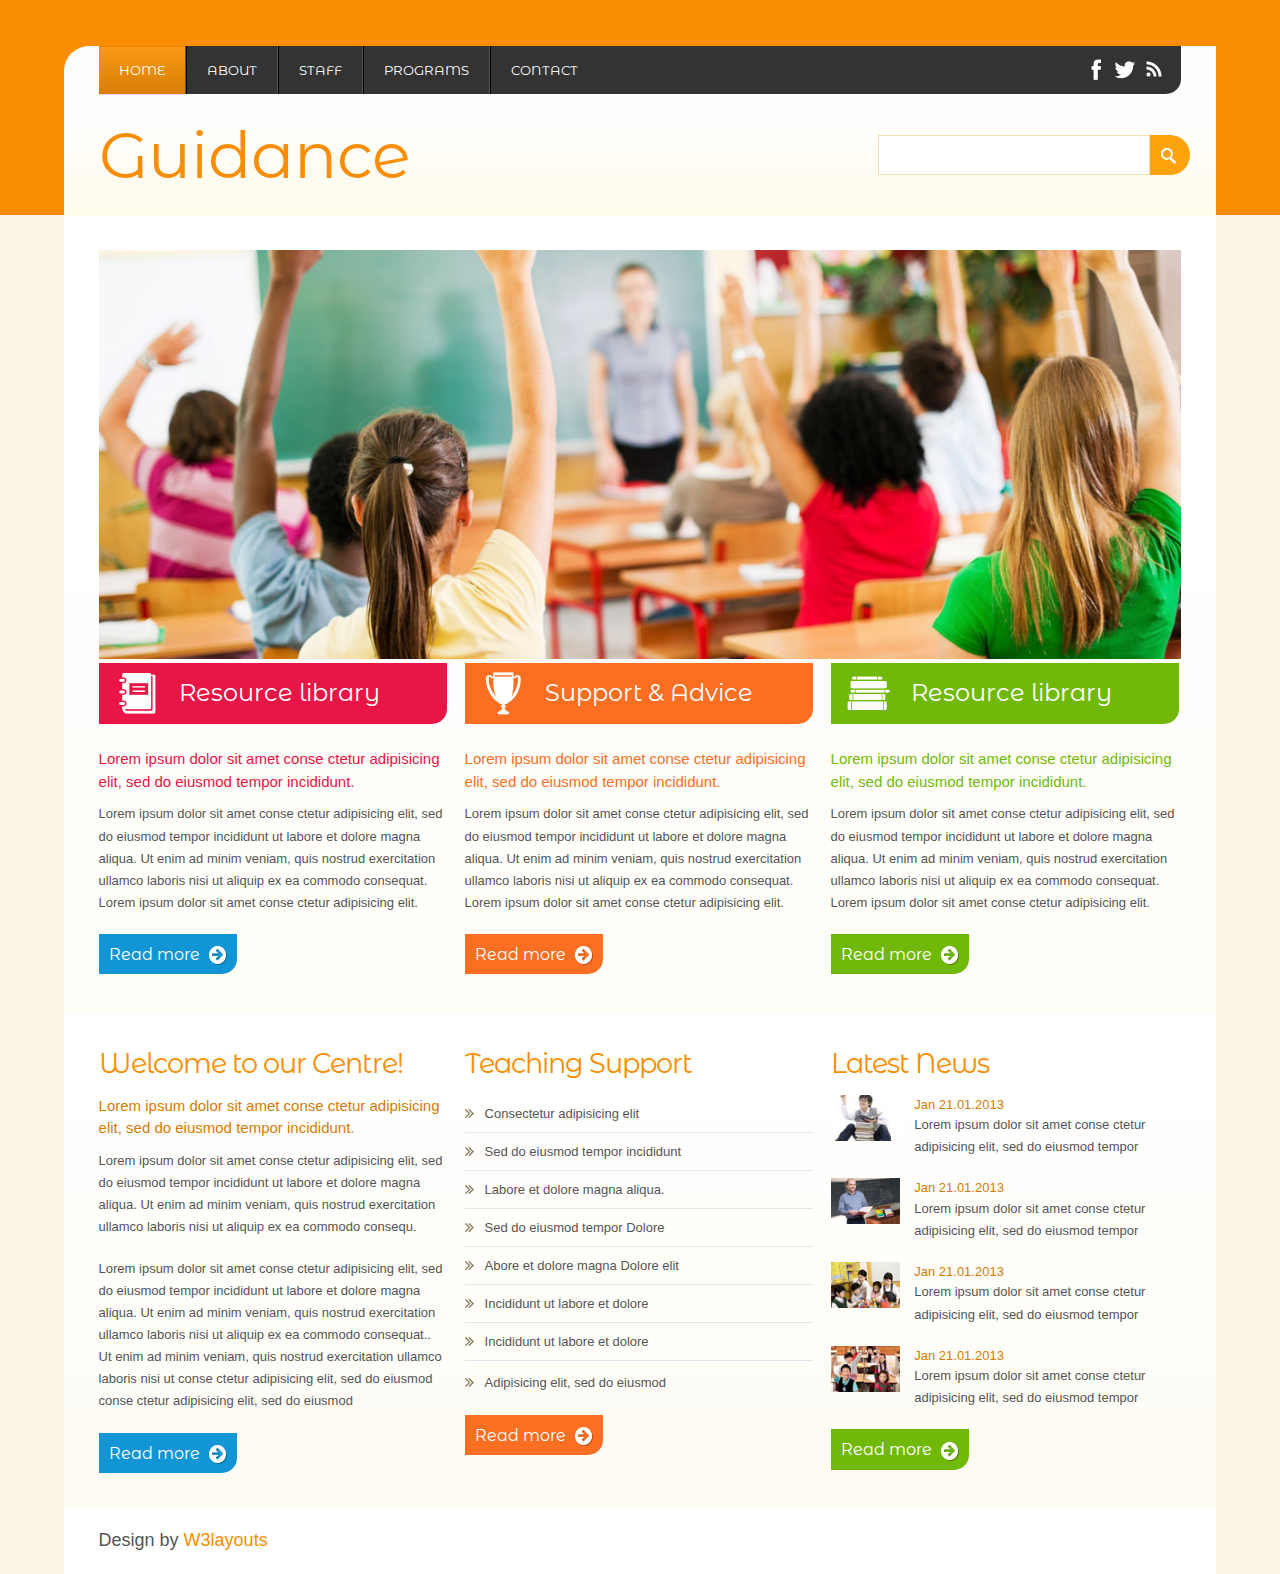
<file: index.html>
<!--A Design by W3layouts
Author: W3layout
Author URL: http://w3layouts.com
License: Creative Commons Attribution 3.0 Unported
License URL: http://creativecommons.org/licenses/by/3.0/
-->
<!DOCTYPE HTML>
<html>
<head>
<title>Student Management</title>
<link href="css/style.css" rel="stylesheet" type="text/css" media="all" />
<meta name="viewport" content="width=device-width, initial-scale=1, maximum-scale=1">
<meta http-equiv="Content-Type" content="text/html; charset=utf-8" />

<link href='http://fonts.googleapis.com/css?family=Montserrat+Alternates' rel='stylesheet' type='text/css'>
</head>
<body>
<div class="header-bg">
	<div class="wrap"> 
		<div class="total-box">
				<div class="total">
					<div class="header_top">
				     	<div class="menu">
				     		<ul>
						    	<li class="active"><a href="index.html">Home</a></li>
						    	<li><a href="about.html">About</a></li>
						    	<li><a href="staff.html">Staff</a></li>
						    	<li><a href="programs.html">Programs</a></li>
						    	<li><a href="contact.html">Contact</a></li>
						    	<div class="clear"></div>
			     			</ul>
				     	</div>
				     	<ul class="follow_icon">
							<li><a href="#" style="opacity: 1;"><img src="images/fb.png" alt=""></a></li>
							<li><a href="#" style="opacity: 1;"><img src="images/tw.png" alt=""></a></li>
							<li><a href="#" style="opacity: 1;"><img src="images/rss.png" alt=""></a></li>
						</ul>
		     			<div class="clear"></div>
		     	</div>
			     <div class="header-bottom">
					 <div class="logo">
						<h1><a href="index.html">Guidance</a></h1>
					 </div>
					<div class="search">
						   <form>
						    	<input type="text" value="">
						    	<input type="submit" value="">
						  </form>
					</div>
					<div class="clear"></div> 
				</div>
			</div>	
		</div>
	 </div>
</div>
	<div class="banner-box">
		<div class="wrap">
			<div class="main-top">
				<div class="main">
					<div class="banner">
						<img src="images/banner1.jpg" alt=""/>
					</div>
					<div class="section-top">
						<div class="col_1_of_3 span_1_of_3">
							<div class="title-img">
								<div class="title"><img src="images/book1.png" alt=""/></div>
									<div class="title-desc"><p>Resource library</p></div>
									<div class="clear"></div> 
							</div>
							<p class="desc"><strong>Lorem ipsum dolor sit amet conse ctetur adipisicing elit, sed do eiusmod tempor incididunt.</strong></p>
							<p class="desc1">Lorem ipsum dolor sit amet conse ctetur adipisicing elit, sed do eiusmod tempor incididunt ut labore et dolore magna aliqua. Ut enim ad minim veniam, quis nostrud exercitation ullamco laboris nisi ut aliquip ex ea commodo consequat. Lorem ipsum dolor sit amet conse ctetur adipisicing elit.</p>
							<a href="#" class="btn btn-primary"><span>Read more</span><img src="images/more_arrow.png" alt=""></a>
						</div>
						<div class="col_1_of_3 span_1_of_3">
							<div class="title-img1">
								<div class="title"><img src="images/cup.png" alt=""/></div>
									<div class="title-desc"><p>Support & Advice</p></div>
									<div class="clear"></div> 
							</div>					
							<p class="desc-middle"><strong>Lorem ipsum dolor sit amet conse ctetur adipisicing elit, sed do eiusmod tempor incididunt.</strong></p>
							<p class="desc1">Lorem ipsum dolor sit amet conse ctetur adipisicing elit, sed do eiusmod tempor incididunt ut labore et dolore magna aliqua. Ut enim ad minim veniam, quis nostrud exercitation ullamco laboris nisi ut aliquip ex ea commodo consequat. Lorem ipsum dolor sit amet conse ctetur adipisicing elit.</p>
							<a href="#" class="btn btn-primary1"><span>Read more</span><img src="images/more_arrow.png" alt=""></a>
						</div>
						<div class="col_1_of_3 span_1_of_3">
							<div class="title-img2">
								<div class="title"><img src="images/books.png" alt=""/></div>
								<div class="title-desc"><p>Resource library</p></div>
									<div class="clear"></div> 
							</div>
							<p class="last"><strong>Lorem ipsum dolor sit amet conse ctetur adipisicing elit, sed do eiusmod tempor incididunt.</strong></p>
							<p class="desc1">Lorem ipsum dolor sit amet conse ctetur adipisicing elit, sed do eiusmod tempor incididunt ut labore et dolore magna aliqua. Ut enim ad minim veniam, quis nostrud exercitation ullamco laboris nisi ut aliquip ex ea commodo consequat. Lorem ipsum dolor sit amet conse ctetur adipisicing elit.</p>
							<a href="#" class="btn btn-primary2"><span>Read more</span><img src="images/more_arrow.png" alt=""></a>
						</div>
						<div class="clear"></div> 
					</div>
				</div>
			</div>
		</div>
		<div class="main-bottom">
			<div class="wrap">
			<div class="content-bottom">
				<div class="col_1_of_3 span_1_of_3">
					<h3>Welcome to our Centre!</h3>
					<p class="desc2"><strong>Lorem ipsum dolor sit amet conse ctetur adipisicing elit, sed do eiusmod tempor incididunt.</strong></p>
					<p class="desc1">Lorem ipsum dolor sit amet conse ctetur adipisicing elit, sed do eiusmod tempor incididunt ut labore et dolore magna aliqua. Ut enim ad minim veniam, quis nostrud exercitation ullamco laboris nisi ut aliquip ex ea commodo consequ.</p>
					<p class="desc1">Lorem ipsum dolor sit amet conse ctetur adipisicing elit, sed do eiusmod tempor incididunt ut labore et dolore magna aliqua. Ut enim ad minim veniam, quis nostrud exercitation ullamco laboris nisi ut aliquip ex ea commodo consequat.. Ut enim ad minim veniam, quis nostrud exercitation ullamco laboris nisi ut conse ctetur adipisicing elit, sed do eiusmod conse ctetur adipisicing elit, sed do eiusmod</p>
					<a href="#" class="btn btn-primary"><span>Read more</span><img src="images/more_arrow.png" alt=""></a>
				</div>
				<div class="col_1_of_3 span_1_of_3">
					<h3>Teaching Support</h3>
					<ul class="dishes_list">
										<li><a href="#">Consectetur adipisicing elit</a></li>
										<li><a href="#">Sed do eiusmod tempor incididunt</a></li>
										<li><a href="#">Labore et dolore magna aliqua.</a></li>
										<li><a href="#">Sed do eiusmod tempor Dolore</a></li>
										<li><a href="#">Abore et dolore magna Dolore elit</a></li>
										<li><a href="#">Incididunt ut labore et dolore</a></li>
										<li><a href="#">Incididunt ut labore et dolore</a></li>
										<li class="last"><a href="#">Adipisicing elit, sed do eiusmod</a></li>
										<div class="clear"> </div>
									</ul>
									<a href="#" class="btn btn-primary1"><span>Read more</span><img src="images/more_arrow.png" alt=""></a>
				</div>
				<div class="col_1_of_3 span_1_of_3">
					<h3>Latest News</h3>
								<div class="latest-news-grid">
									<div class="latest-news-pic">
										<img src="images/pic.jpg" title="imag-name">
									</div>
									<div class="latest-news-info">
										<a href="#">Jan 21.01.2013</a>
										<p class="desc1">Lorem ipsum dolor sit amet conse ctetur adipisicing elit, sed do eiusmod tempor</p>
									</div>
									<div class="clear"> </div>
								</div>
								<div class="latest-news-grid">
									<div class="latest-news-pic">
										<img src="images/pic1.jpg" title="imag-name">
									</div>
									<div class="latest-news-info">
										<a href="#">Jan 21.01.2013</a>
										<p class="desc1">Lorem ipsum dolor sit amet conse ctetur adipisicing elit, sed do eiusmod tempor</p>
									</div>
									<div class="clear"> </div>
								</div>
								<div class="latest-news-grid">
									<div class="latest-news-pic">
										<img src="images/pic2.jpg" title="imag-name">
									</div>
									<div class="latest-news-info">
										<a href="#">Jan 21.01.2013</a>
										<p class="desc1">Lorem ipsum dolor sit amet conse ctetur adipisicing elit, sed do eiusmod tempor</p>
									</div>
									<div class="clear"> </div>
								</div>
								<div class="latest-news-grid">
									<div class="latest-news-pic">
										<img src="images/pic3.jpg" title="imag-name">
									</div>
									<div class="latest-news-info">
										<a href="#">Jan 21.01.2013</a>
										<p class="desc1">Lorem ipsum dolor sit amet conse ctetur adipisicing elit, sed do eiusmod tempor</p>
									</div>
									<div class="clear"> </div>
								</div>
					<a href="#" class="btn btn-primary2"><span>Read more</span><img src="images/more_arrow.png" alt=""></a>
				</div>
				<div class="clear"></div> 
			</div>
			</div>
		</div>
	    <div class="wrap">
		   <div class="copy-right">
				<p>Design by <a href="http://w3layouts.com/"> W3layouts</a></p>
			</div>
		</div>
	</div>
</body>
</html>
</file>
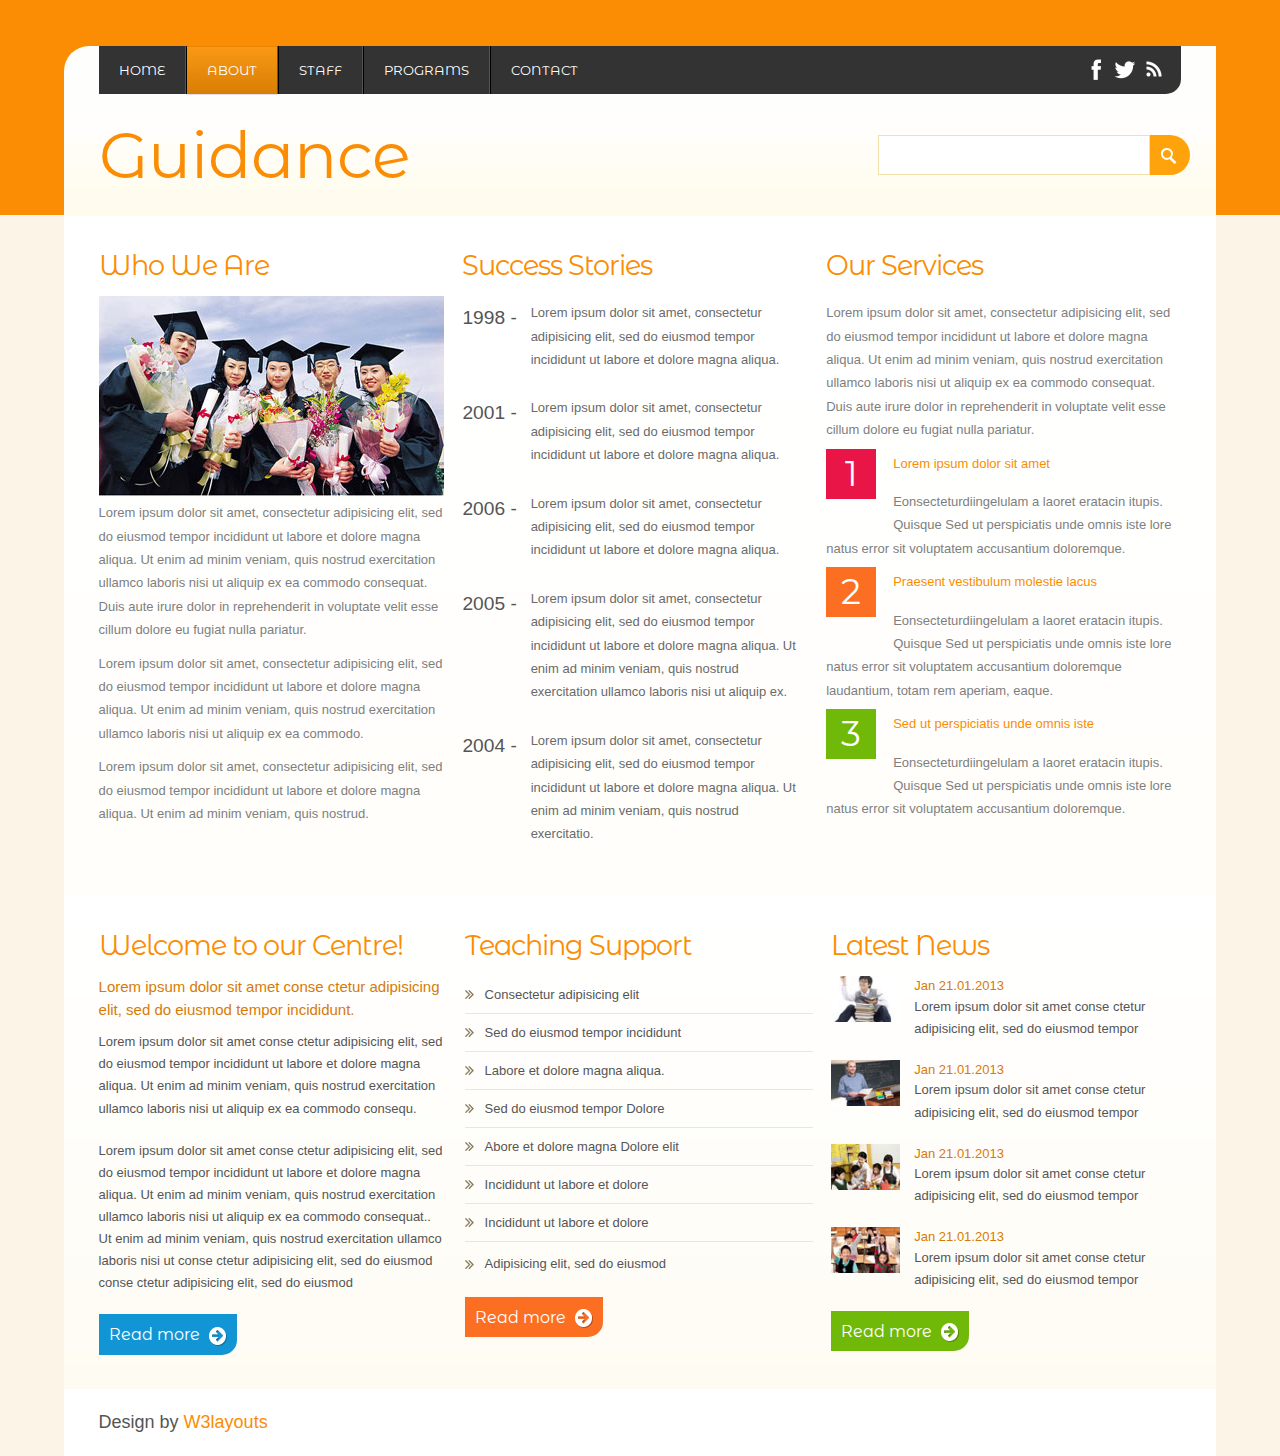
<file: about.html>
<!--A Design by W3layouts
Author: W3layout
Author URL: http://w3layouts.com
License: Creative Commons Attribution 3.0 Unported
License URL: http://creativecommons.org/licenses/by/3.0/
-->
<!DOCTYPE HTML>
<html>
<head>
<title>Free Guidance Website Template | About :: w3layouts</title>
<link href="css/style.css" rel="stylesheet" type="text/css" media="all" />
<meta name="viewport" content="width=device-width, initial-scale=1, maximum-scale=1">
<meta http-equiv="Content-Type" content="text/html; charset=utf-8" />
<link href='http://fonts.googleapis.com/css?family=Montserrat+Alternates' rel='stylesheet' type='text/css'>
</head>
<body>
<div class="header-bg">
	<div class="wrap"> 
		<div class="total-box">
				<div class="total">
					<div class="header_top">
				     	<div class="menu">
				     		<ul>
						    	<li><a href="index.html">Home</a></li>
						    	<li class="active"><a href="about.html">About</a></li>
						    	<li><a href="staff.html">Staff</a></li>
						    	<li><a href="programs.html">Programs</a></li>
						    	<li><a href="contact.html">Contact</a></li>
						    	<div class="clear"></div>
			     			</ul>
				     	</div>
				     	<ul class="follow_icon">
							<li><a href="#" style="opacity: 1;"><img src="images/fb.png" alt=""></a></li>
							<li><a href="#" style="opacity: 1;"><img src="images/tw.png" alt=""></a></li>
							<li><a href="#" style="opacity: 1;"><img src="images/rss.png" alt=""></a></li>
						</ul>
		     			<div class="clear"></div>
		     	</div>
			     <div class="header-bottom">
					 <div class="logo">
						<h1><a href="index.html">Guidance</a></h1>
					 </div>
					<div class="search">
						   <form>
						    	<input type="text" value="">
						    	<input type="submit" value="">
						  </form>
					</div>
					<div class="clear"></div> 
				</div>
			</div>	
		</div>
	 </div>
</div>
	<div class="banner-box">
		<div class="wrap">
			<div class="main-top">
				<div class="main">
			    <div class="section group about_desc">
				<div class="col_1_of_3 grid_1_of_3">
					<h2>Who We Are</h2>
					<img src="images/pic4.jpg" alt=""/>
					<p>Lorem ipsum dolor sit amet, consectetur adipisicing elit, sed do eiusmod tempor incididunt ut labore et dolore magna aliqua. Ut enim ad minim veniam, quis nostrud exercitation ullamco laboris nisi ut aliquip ex ea commodo consequat. Duis aute irure dolor in reprehenderit in voluptate velit esse cillum dolore eu fugiat nulla pariatur.</p>
				    <p>Lorem ipsum dolor sit amet, consectetur adipisicing elit, sed do eiusmod tempor incididunt ut labore et dolore magna aliqua. Ut enim ad minim veniam, quis nostrud exercitation ullamco laboris nisi ut aliquip ex ea commodo.</p>
				     <p>Lorem ipsum dolor sit amet, consectetur adipisicing elit, sed do eiusmod tempor incididunt ut labore et dolore magna aliqua. Ut enim ad minim veniam, quis nostrud.</p>
				</div>
				<div class="col_1_of_3 grid_1_of_3">
					<h2>Success Stories</h2>
				 <div class="history-desc">
					<div class="year"><p>1998 -</p></div>
					<p class="history">Lorem ipsum dolor sit amet, consectetur adipisicing elit, sed do eiusmod tempor incididunt ut labore et dolore magna aliqua.</p>
				 <div class="clear"></div>
				</div>
				 <div class="history-desc">
					<div class="year"><p>2001 -</p></div>
					<p class="history">Lorem ipsum dolor sit amet, consectetur adipisicing elit, sed do eiusmod tempor incididunt ut labore et dolore magna aliqua.</p>
				 <div class="clear"></div>
				</div>
				 <div class="history-desc">
					<div class="year"><p>2006 -</p></div>
					<p class="history">Lorem ipsum dolor sit amet, consectetur adipisicing elit, sed do eiusmod tempor incididunt ut labore et dolore magna aliqua.</p>
				 <div class="clear"></div>
				</div>
				 <div class="history-desc">
					<div class="year"><p>2005 -</p></div>
					<p class="history">Lorem ipsum dolor sit amet, consectetur adipisicing elit, sed do eiusmod tempor incididunt ut labore et dolore magna aliqua. Ut enim ad minim veniam, quis nostrud exercitation ullamco laboris nisi ut aliquip ex.</p>
				 <div class="clear"></div>
				</div>
				 <div class="history-desc">
					<div class="year"><p>2004 -</p></div>
					<p class="history">Lorem ipsum dolor sit amet, consectetur adipisicing elit, sed do eiusmod tempor incididunt ut labore et dolore magna aliqua. Ut enim ad minim veniam, quis nostrud exercitatio.</p>
				 <div class="clear"></div>
				</div>
			</div>
				<div class="col_1_of_3 grid_1_of_3">
					<h2>Our Services</h2>
					<p>Lorem ipsum dolor sit amet, consectetur adipisicing elit, sed do eiusmod tempor incididunt ut labore et dolore magna aliqua. Ut enim ad minim veniam, quis nostrud exercitation ullamco laboris nisi ut aliquip ex ea commodo consequat. Duis aute irure dolor in reprehenderit in voluptate velit esse cillum dolore eu fugiat nulla pariatur.</p>
				    
					 <ul>
                      <li>
                        <div class="numb_list red">1</div>
                        <div class="extra_wrapper">
                            <p class="link1"><a href="#">Lorem ipsum dolor sit amet</a></p>
                            <p>Eonsecteturdiingelulam a laoret eratacin itupis. Quisque Sed ut perspiciatis unde omnis iste lore natus error sit voluptatem accusantium doloremque.</p>
                        </div>
                      </li>
                      <li>
                        <div class="numb_list blue">2</div>
                        <div class="extra_wrapper">
                            <p class="link1"><a href="#">Praesent vestibulum molestie lacus</a></p>
                            <p>Eonsecteturdiingelulam a laoret eratacin itupis. Quisque Sed ut perspiciatis unde omnis iste lore natus error sit voluptatem accusantium doloremque laudantium, totam rem aperiam, eaque.</p>
                        </div>
                      </li>
                     <li>
                        <div class="numb_list green">3</div>
                        <div class="extra_wrapper">
                           	<p class="link1"><a href="#">Sed ut perspiciatis unde omnis iste</a></p>
                            <p class="margin_1">Eonsecteturdiingelulam a laoret eratacin itupis. Quisque Sed ut perspiciatis unde omnis iste lore natus error sit voluptatem accusantium doloremque.</p>
                        </div>
                      </li>
                    </ul>
				</div>
				 <div class="clear"></div>
			</div>
				</div>
			</div>
		</div>
		<div class="main-bottom">
			<div class="wrap">
			<div class="content-bottom">
				<div class="col_1_of_3 span_1_of_3">
					<h3>Welcome to our Centre!</h3>
					<p class="desc2"><strong>Lorem ipsum dolor sit amet conse ctetur adipisicing elit, sed do eiusmod tempor incididunt.</strong></p>
					<p class="desc1">Lorem ipsum dolor sit amet conse ctetur adipisicing elit, sed do eiusmod tempor incididunt ut labore et dolore magna aliqua. Ut enim ad minim veniam, quis nostrud exercitation ullamco laboris nisi ut aliquip ex ea commodo consequ.</p>
					<p class="desc1">Lorem ipsum dolor sit amet conse ctetur adipisicing elit, sed do eiusmod tempor incididunt ut labore et dolore magna aliqua. Ut enim ad minim veniam, quis nostrud exercitation ullamco laboris nisi ut aliquip ex ea commodo consequat.. Ut enim ad minim veniam, quis nostrud exercitation ullamco laboris nisi ut conse ctetur adipisicing elit, sed do eiusmod conse ctetur adipisicing elit, sed do eiusmod</p>
					<a href="#" class="btn btn-primary"><span>Read more</span><img src="images/more_arrow.png" alt=""></a>
				</div>
				<div class="col_1_of_3 span_1_of_3">
					<h3>Teaching Support</h3>
					<ul class="dishes_list">
										<li><a href="#">Consectetur adipisicing elit</a></li>
										<li><a href="#">Sed do eiusmod tempor incididunt</a></li>
										<li><a href="#">Labore et dolore magna aliqua.</a></li>
										<li><a href="#">Sed do eiusmod tempor Dolore</a></li>
										<li><a href="#">Abore et dolore magna Dolore elit</a></li>
										<li><a href="#">Incididunt ut labore et dolore</a></li>
										<li><a href="#">Incididunt ut labore et dolore</a></li>
										<li class="last"><a href="#">Adipisicing elit, sed do eiusmod</a></li>
										<div class="clear"> </div>
									</ul>
									<a href="#" class="btn btn-primary1"><span>Read more</span><img src="images/more_arrow.png" alt=""></a>
				</div>
				<div class="col_1_of_3 span_1_of_3">
					<h3>Latest News</h3>
								<div class="latest-news-grid">
									<div class="latest-news-pic">
										<img src="images/pic.jpg" title="imag-name">
									</div>
									<div class="latest-news-info">
										<a href="#">Jan 21.01.2013</a>
										<p class="desc1">Lorem ipsum dolor sit amet conse ctetur adipisicing elit, sed do eiusmod tempor</p>
									</div>
									<div class="clear"> </div>
								</div>
								<div class="latest-news-grid">
									<div class="latest-news-pic">
										<img src="images/pic1.jpg" title="imag-name">
									</div>
									<div class="latest-news-info">
										<a href="#">Jan 21.01.2013</a>
										<p class="desc1">Lorem ipsum dolor sit amet conse ctetur adipisicing elit, sed do eiusmod tempor</p>
									</div>
									<div class="clear"> </div>
								</div>
								<div class="latest-news-grid">
									<div class="latest-news-pic">
										<img src="images/pic2.jpg" title="imag-name">
									</div>
									<div class="latest-news-info">
										<a href="#">Jan 21.01.2013</a>
										<p class="desc1">Lorem ipsum dolor sit amet conse ctetur adipisicing elit, sed do eiusmod tempor</p>
									</div>
									<div class="clear"> </div>
								</div>
								<div class="latest-news-grid">
									<div class="latest-news-pic">
										<img src="images/pic3.jpg" title="imag-name">
									</div>
									<div class="latest-news-info">
										<a href="#">Jan 21.01.2013</a>
										<p class="desc1">Lorem ipsum dolor sit amet conse ctetur adipisicing elit, sed do eiusmod tempor</p>
									</div>
									<div class="clear"> </div>
								</div>
					<a href="#" class="btn btn-primary2"><span>Read more</span><img src="images/more_arrow.png" alt=""></a>
				</div>
				<div class="clear"></div> 
			</div>
			</div>
		</div>
	    <div class="wrap">
		   <div class="copy-right">
				<p>Design by <a href="http://w3layouts.com/"> W3layouts</a></p>
			</div>
		</div>
	</div>
</body>
</html>
</file>
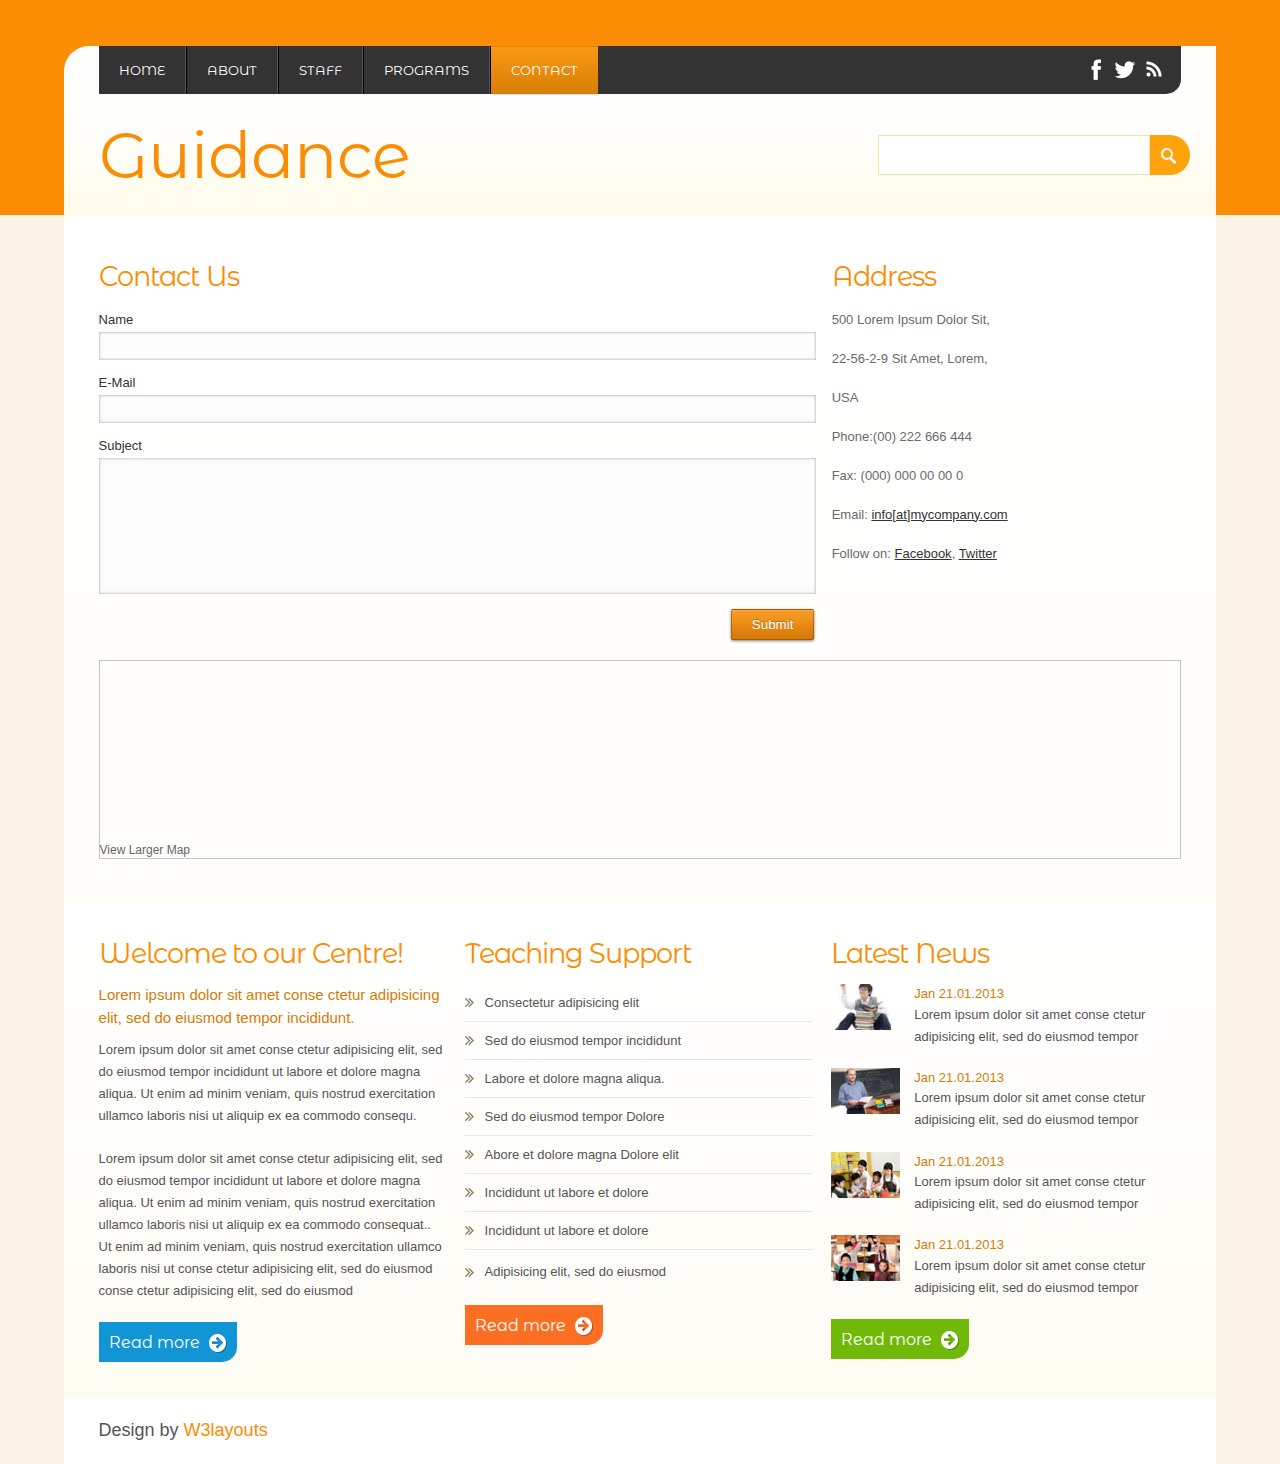
<file: contact.html>
<!--A Design by W3layouts
Author: W3layout
Author URL: http://w3layouts.com
License: Creative Commons Attribution 3.0 Unported
License URL: http://creativecommons.org/licenses/by/3.0/
-->
<!DOCTYPE HTML>
<html>
<head>
<title>Free Guidance Website Template | Contact :: w3layouts</title>
<link href="css/style.css" rel="stylesheet" type="text/css" media="all" />
<meta name="viewport" content="width=device-width, initial-scale=1, maximum-scale=1">
<meta http-equiv="Content-Type" content="text/html; charset=utf-8" />
<link href='http://fonts.googleapis.com/css?family=Montserrat+Alternates' rel='stylesheet' type='text/css'>
</head>
<body>
<div class="header-bg">
	<div class="wrap"> 
		<div class="total-box">
				<div class="total">
					<div class="header_top">
				     	<div class="menu">
				     		<ul>
						    	<li><a href="index.html">Home</a></li>
						    	<li><a href="about.html">About</a></li>
						    	<li><a href="staff.html">Staff</a></li>
						    	<li><a href="programs.html">Programs</a></li>
						    	<li class="active"><a href="contact.html">Contact</a></li>
						    	<div class="clear"></div>
			     			</ul>
				     	</div>
				     	<ul class="follow_icon">
							<li><a href="#" style="opacity: 1;"><img src="images/fb.png" alt=""></a></li>
							<li><a href="#" style="opacity: 1;"><img src="images/tw.png" alt=""></a></li>
							<li><a href="#" style="opacity: 1;"><img src="images/rss.png" alt=""></a></li>
						</ul>
		     			<div class="clear"></div>
		     	</div>
			     <div class="header-bottom">
					 <div class="logo">
						<h1><a href="index.html">Guidance</a></h1>
					 </div>
					<div class="search">
						   <form>
						    	<input type="text" value="">
						    	<input type="submit" value="">
						  </form>
					</div>
					<div class="clear"></div> 
				</div>
			</div>	
		</div>
	 </div>
</div>
	<div class="banner-box">
		<div class="wrap">
			<div class="main-top">
				<div class="main">
			    <div class="section group">
				<div class="col span_2_of_3">
				  <div class="contact-form">
				  	<h3>Contact Us</h3>
					    <form method="post" action="contact-post.html">
					    	<div>
						    	<span><label>Name</label></span>
						    	<span><input name="userName" type="text" class="textbox"></span>
						    </div>
						    <div>
						    	<span><label>E-Mail</label></span>
						    	<span><input name="userEmail" type="text" class="textbox"></span>
						    </div>
						  
						    <div>
						    	<span><label>Subject</label></span>
						    	<span><textarea name="userMsg"> </textarea></span>
						    </div>
						   <div>
						   		<span><input type="submit" value="Submit"></span>
						  </div>
					    </form>
				  </div>
  				</div>
				<div class="col span_1_of_3">
					
      			<div class="company_address">
				     	<h3>Address</h3>
						    	<p>500 Lorem Ipsum Dolor Sit,</p>
						   		<p>22-56-2-9 Sit Amet, Lorem,</p>
						   		<p>USA</p>
				   		<p>Phone:(00) 222 666 444</p>
				   		<p>Fax: (000) 000 00 00 0</p>
				 	 	<p>Email: <span>info[at]mycompany.com</span></p>
				   		<p>Follow on: <span>Facebook</span>, <span>Twitter</span></p>
				   </div>
				 </div>
				 <div class="clear"></div> 
			  </div>
			  <div class="map">
							   	    <iframe width="100%" height="175" frameborder="0" scrolling="no" marginheight="0" marginwidth="0" src="https://maps.google.co.in/maps?f=q&amp;source=s_q&amp;hl=en&amp;geocode=&amp;q=Lighthouse+Point,+FL,+United+States&amp;aq=4&amp;oq=light&amp;sll=26.275636,-80.087265&amp;sspn=0.04941,0.104628&amp;ie=UTF8&amp;hq=&amp;hnear=Lighthouse+Point,+Broward,+Florida,+United+States&amp;t=m&amp;z=14&amp;ll=26.275636,-80.087265&amp;output=embed"></iframe><br><small><a href="https://maps.google.co.in/maps?f=q&amp;source=embed&amp;hl=en&amp;geocode=&amp;q=Lighthouse+Point,+FL,+United+States&amp;aq=4&amp;oq=light&amp;sll=26.275636,-80.087265&amp;sspn=0.04941,0.104628&amp;ie=UTF8&amp;hq=&amp;hnear=Lighthouse+Point,+Broward,+Florida,+United+States&amp;t=m&amp;z=14&amp;ll=26.275636,-80.087265" style="color:#666;text-align:left;font-size:12px">View Larger Map</a></small>
							  </div>
				</div>
			</div>
		</div>
		<div class="main-bottom">
			<div class="wrap">
			<div class="content-bottom">
				<div class="col_1_of_3 span_1_of_3">
					<h3>Welcome to our Centre!</h3>
					<p class="desc2"><strong>Lorem ipsum dolor sit amet conse ctetur adipisicing elit, sed do eiusmod tempor incididunt.</strong></p>
					<p class="desc1">Lorem ipsum dolor sit amet conse ctetur adipisicing elit, sed do eiusmod tempor incididunt ut labore et dolore magna aliqua. Ut enim ad minim veniam, quis nostrud exercitation ullamco laboris nisi ut aliquip ex ea commodo consequ.</p>
					<p class="desc1">Lorem ipsum dolor sit amet conse ctetur adipisicing elit, sed do eiusmod tempor incididunt ut labore et dolore magna aliqua. Ut enim ad minim veniam, quis nostrud exercitation ullamco laboris nisi ut aliquip ex ea commodo consequat.. Ut enim ad minim veniam, quis nostrud exercitation ullamco laboris nisi ut conse ctetur adipisicing elit, sed do eiusmod conse ctetur adipisicing elit, sed do eiusmod</p>
					<a href="#" class="btn btn-primary"><span>Read more</span><img src="images/more_arrow.png" alt=""></a>
				</div>
				<div class="col_1_of_3 span_1_of_3">
					<h3>Teaching Support</h3>
					<ul class="dishes_list">
										<li><a href="#">Consectetur adipisicing elit</a></li>
										<li><a href="#">Sed do eiusmod tempor incididunt</a></li>
										<li><a href="#">Labore et dolore magna aliqua.</a></li>
										<li><a href="#">Sed do eiusmod tempor Dolore</a></li>
										<li><a href="#">Abore et dolore magna Dolore elit</a></li>
										<li><a href="#">Incididunt ut labore et dolore</a></li>
										<li><a href="#">Incididunt ut labore et dolore</a></li>
										<li class="last"><a href="#">Adipisicing elit, sed do eiusmod</a></li>
										<div class="clear"> </div>
									</ul>
									<a href="#" class="btn btn-primary1"><span>Read more</span><img src="images/more_arrow.png" alt=""></a>
				</div>
				<div class="col_1_of_3 span_1_of_3">
					<h3>Latest News</h3>
								<div class="latest-news-grid">
									<div class="latest-news-pic">
										<img src="images/pic.jpg" title="imag-name">
									</div>
									<div class="latest-news-info">
										<a href="#">Jan 21.01.2013</a>
										<p class="desc1">Lorem ipsum dolor sit amet conse ctetur adipisicing elit, sed do eiusmod tempor</p>
									</div>
									<div class="clear"> </div>
								</div>
								<div class="latest-news-grid">
									<div class="latest-news-pic">
										<img src="images/pic1.jpg" title="imag-name">
									</div>
									<div class="latest-news-info">
										<a href="#">Jan 21.01.2013</a>
										<p class="desc1">Lorem ipsum dolor sit amet conse ctetur adipisicing elit, sed do eiusmod tempor</p>
									</div>
									<div class="clear"> </div>
								</div>
								<div class="latest-news-grid">
									<div class="latest-news-pic">
										<img src="images/pic2.jpg" title="imag-name">
									</div>
									<div class="latest-news-info">
										<a href="#">Jan 21.01.2013</a>
										<p class="desc1">Lorem ipsum dolor sit amet conse ctetur adipisicing elit, sed do eiusmod tempor</p>
									</div>
									<div class="clear"> </div>
								</div>
								<div class="latest-news-grid">
									<div class="latest-news-pic">
										<img src="images/pic3.jpg" title="imag-name">
									</div>
									<div class="latest-news-info">
										<a href="#">Jan 21.01.2013</a>
										<p class="desc1">Lorem ipsum dolor sit amet conse ctetur adipisicing elit, sed do eiusmod tempor</p>
									</div>
									<div class="clear"> </div>
								</div>
					<a href="#" class="btn btn-primary2"><span>Read more</span><img src="images/more_arrow.png" alt=""></a>
				</div>
				<div class="clear"></div> 
			</div>
			</div>
		</div>
	    <div class="wrap">
		   <div class="copy-right">
				<p>Design by <a href="http://w3layouts.com/"> W3layouts</a></p>
			</div>
		</div>
	</div>
</body>
</html>
</file>
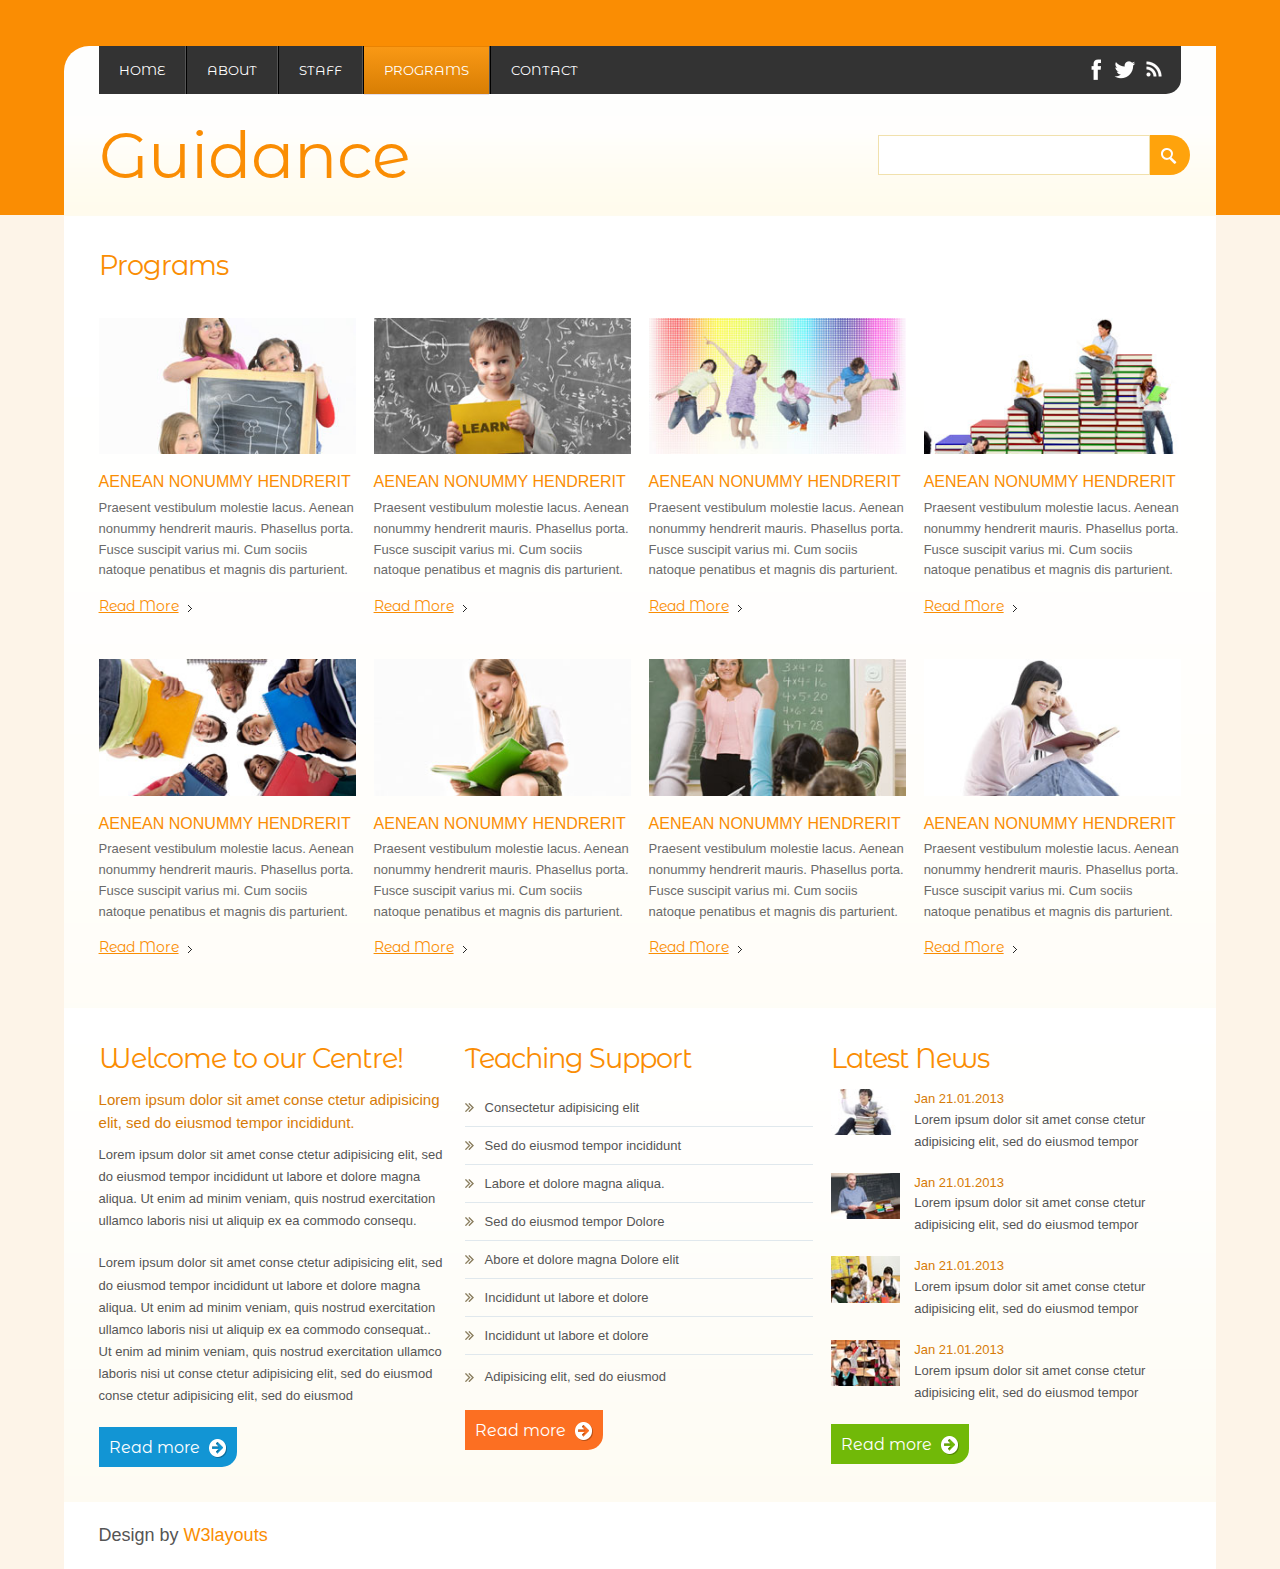
<file: programs.html>
<!--A Design by W3layouts
Author: W3layout
Author URL: http://w3layouts.com
License: Creative Commons Attribution 3.0 Unported
License URL: http://creativecommons.org/licenses/by/3.0/
-->
<!DOCTYPE HTML>
<html>
<head>
<title>Free Guidance Website Template | Programs :: w3layouts</title>
<link href="css/style.css" rel="stylesheet" type="text/css" media="all" />
<meta name="viewport" content="width=device-width, initial-scale=1, maximum-scale=1">
<meta http-equiv="Content-Type" content="text/html; charset=utf-8" />
<link href='http://fonts.googleapis.com/css?family=Montserrat+Alternates' rel='stylesheet' type='text/css'>
<!------ Light Box ------>
<script src="js/jquery.min.js"></script> 
<link rel="stylesheet" href="css/swipebox.css">
<script src="js/ios-orientationchange-fix.js"></script> 
<script src="js/jquery.swipebox.min.js"></script> 
<script type="text/javascript">
		jQuery(function($) {
			$(".swipebox").swipebox();
		});
	</script>
	<!------ Eng Light Box ------>	
</head>
<body>
<div class="header-bg">
	<div class="wrap"> 
		<div class="total-box">
				<div class="total">
					<div class="header_top">
				     	<div class="menu">
				     		<ul>
						    	<li><a href="index.html">Home</a></li>
						    	<li><a href="about.html">About</a></li>
						    	<li><a href="staff.html">Staff</a></li>
						    	<li class="active"><a href="programs.html">Programs</a></li>
						    	<li><a href="contact.html">Contact</a></li>
						    	<div class="clear"></div>
			     			</ul>
				     	</div>
				     	<ul class="follow_icon">
							<li><a href="#" style="opacity: 1;"><img src="images/fb.png" alt=""></a></li>
							<li><a href="#" style="opacity: 1;"><img src="images/tw.png" alt=""></a></li>
							<li><a href="#" style="opacity: 1;"><img src="images/rss.png" alt=""></a></li>
						</ul>
		     			<div class="clear"></div>
		     	</div>
			     <div class="header-bottom">
					 <div class="logo">
						<h1><a href="index.html">Guidance</a></h1>
					 </div>
					<div class="search">
						   <form>
						    	<input type="text" value="">
						    	<input type="submit" value="">
						  </form>
					</div>
					<div class="clear"></div> 
				</div>
			</div>	
		</div>
	 </div>
</div>
	<div class="banner-box">
		<div class="wrap">
			<div class="main-top">
				<div class="main">
			   <div class="heading3">
				  	<h3>Programs</h3>
				</div>
				<div class="section group">
					<div class="grid_1_of_4 images_1_of_4">
						<a href="images/t-pic5.jpg" class="swipebox" title="Image Title"> <img src="images/pic5.jpg" alt=""><span class="zoom-icon"></span> </a>
						<h4>Aenean nonummy hendrerit</h4>
						<p>Praesent vestibulum molestie lacus. Aenean nonummy hendrerit mauris. Phasellus porta. Fusce suscipit varius mi. Cum sociis natoque penatibus et magnis dis parturient.</p>
						<a href="#" class="link">Read More</a>
					</div>
					<div class="grid_1_of_4 images_1_of_4">
						<a href="images/t-pic6.jpg" class="swipebox" title="Image Title"> <img src="images/pic6.jpg" alt=""><span class="zoom-icon"></span> </a>
						<h4>Aenean nonummy hendrerit</h4>
						<p>Praesent vestibulum molestie lacus. Aenean nonummy hendrerit mauris. Phasellus porta. Fusce suscipit varius mi. Cum sociis natoque penatibus et magnis dis parturient.</p>
						<a href="#" class="link">Read More</a>
					</div>
					<div class="grid_1_of_4 images_1_of_4">
						<a href="images/t-pic7.jpg" class="swipebox" title="Image Title"> <img src="images/pic7.jpg" alt=""><span class="zoom-icon"></span> </a>
						<h4>Aenean nonummy hendrerit</h4>
						<p>Praesent vestibulum molestie lacus. Aenean nonummy hendrerit mauris. Phasellus porta. Fusce suscipit varius mi. Cum sociis natoque penatibus et magnis dis parturient.</p>
						<a href="#" class="link">Read More</a>
					</div>
					<div class="grid_1_of_4 images_1_of_4">
						<a href="images/t-pic8.jpg" class="swipebox" title="Image Title"> <img src="images/pic8.jpg" alt=""><span class="zoom-icon"></span> </a>
						<h4>Aenean nonummy hendrerit</h4>
						<p>Praesent vestibulum molestie lacus. Aenean nonummy hendrerit mauris. Phasellus porta. Fusce suscipit varius mi. Cum sociis natoque penatibus et magnis dis parturient.</p>
						<a href="#" class="link">Read More</a>
					</div>
					<div class="clear"></div> 
		   		</div>	
		   		<div class="section group">
					<div class="grid_1_of_4 images_1_of_4">
						<a href="images/t-pic9.jpg" class="swipebox" title="Image Title"> <img src="images/pic9.jpg" alt=""><span class="zoom-icon"></span> </a>
						<h4>Aenean nonummy hendrerit</h4>
						<p>Praesent vestibulum molestie lacus. Aenean nonummy hendrerit mauris. Phasellus porta. Fusce suscipit varius mi. Cum sociis natoque penatibus et magnis dis parturient.</p>
						<a href="#" class="link">Read More</a>
					</div>
					<div class="grid_1_of_4 images_1_of_4">
						<a href="images/t-pic10.jpg" class="swipebox" title="Image Title"> <img src="images/pic10.jpg" alt=""><span class="zoom-icon"></span> </a>
						<h4>Aenean nonummy hendrerit</h4>
						<p>Praesent vestibulum molestie lacus. Aenean nonummy hendrerit mauris. Phasellus porta. Fusce suscipit varius mi. Cum sociis natoque penatibus et magnis dis parturient.</p>
						<a href="#" class="link">Read More</a>
					</div>
					<div class="grid_1_of_4 images_1_of_4">
						<a href="images/t-pic11.jpg" class="swipebox" title="Image Title"> <img src="images/pic11.jpg" alt=""><span class="zoom-icon"></span> </a>
						<h4>Aenean nonummy hendrerit</h4>
						<p>Praesent vestibulum molestie lacus. Aenean nonummy hendrerit mauris. Phasellus porta. Fusce suscipit varius mi. Cum sociis natoque penatibus et magnis dis parturient.</p>
						<a href="#" class="link">Read More</a>
					</div>
					<div class="grid_1_of_4 images_1_of_4">
						<a href="images/t-pic12.jpg" class="swipebox" title="Image Title"> <img src="images/pic12.jpg" alt=""><span class="zoom-icon"></span> </a>
						<h4>Aenean nonummy hendrerit</h4>
						<p>Praesent vestibulum molestie lacus. Aenean nonummy hendrerit mauris. Phasellus porta. Fusce suscipit varius mi. Cum sociis natoque penatibus et magnis dis parturient.</p>
						<a href="#" class="link">Read More</a>
					</div>
					<div class="clear"></div> 
		   		</div>	
				</div>
			</div>
		</div>
		<div class="main-bottom">
			<div class="wrap">
			<div class="content-bottom">
				<div class="col_1_of_3 span_1_of_3">
					<h3>Welcome to our Centre!</h3>
					<p class="desc2"><strong>Lorem ipsum dolor sit amet conse ctetur adipisicing elit, sed do eiusmod tempor incididunt.</strong></p>
					<p class="desc1">Lorem ipsum dolor sit amet conse ctetur adipisicing elit, sed do eiusmod tempor incididunt ut labore et dolore magna aliqua. Ut enim ad minim veniam, quis nostrud exercitation ullamco laboris nisi ut aliquip ex ea commodo consequ.</p>
					<p class="desc1">Lorem ipsum dolor sit amet conse ctetur adipisicing elit, sed do eiusmod tempor incididunt ut labore et dolore magna aliqua. Ut enim ad minim veniam, quis nostrud exercitation ullamco laboris nisi ut aliquip ex ea commodo consequat.. Ut enim ad minim veniam, quis nostrud exercitation ullamco laboris nisi ut conse ctetur adipisicing elit, sed do eiusmod conse ctetur adipisicing elit, sed do eiusmod</p>
					<a href="#" class="btn btn-primary"><span>Read more</span><img src="images/more_arrow.png" alt=""></a>
				</div>
				<div class="col_1_of_3 span_1_of_3">
					<h3>Teaching Support</h3>
					<ul class="dishes_list">
										<li><a href="#">Consectetur adipisicing elit</a></li>
										<li><a href="#">Sed do eiusmod tempor incididunt</a></li>
										<li><a href="#">Labore et dolore magna aliqua.</a></li>
										<li><a href="#">Sed do eiusmod tempor Dolore</a></li>
										<li><a href="#">Abore et dolore magna Dolore elit</a></li>
										<li><a href="#">Incididunt ut labore et dolore</a></li>
										<li><a href="#">Incididunt ut labore et dolore</a></li>
										<li class="last"><a href="#">Adipisicing elit, sed do eiusmod</a></li>
										<div class="clear"> </div>
									</ul>
									<a href="#" class="btn btn-primary1"><span>Read more</span><img src="images/more_arrow.png" alt=""></a>
				</div>
				<div class="col_1_of_3 span_1_of_3">
					<h3>Latest News</h3>
								<div class="latest-news-grid">
									<div class="latest-news-pic">
										<img src="images/pic.jpg" title="imag-name">
									</div>
									<div class="latest-news-info">
										<a href="#">Jan 21.01.2013</a>
										<p class="desc1">Lorem ipsum dolor sit amet conse ctetur adipisicing elit, sed do eiusmod tempor</p>
									</div>
									<div class="clear"> </div>
								</div>
								<div class="latest-news-grid">
									<div class="latest-news-pic">
										<img src="images/pic1.jpg" title="imag-name">
									</div>
									<div class="latest-news-info">
										<a href="#">Jan 21.01.2013</a>
										<p class="desc1">Lorem ipsum dolor sit amet conse ctetur adipisicing elit, sed do eiusmod tempor</p>
									</div>
									<div class="clear"> </div>
								</div>
								<div class="latest-news-grid">
									<div class="latest-news-pic">
										<img src="images/pic2.jpg" title="imag-name">
									</div>
									<div class="latest-news-info">
										<a href="#">Jan 21.01.2013</a>
										<p class="desc1">Lorem ipsum dolor sit amet conse ctetur adipisicing elit, sed do eiusmod tempor</p>
									</div>
									<div class="clear"> </div>
								</div>
								<div class="latest-news-grid">
									<div class="latest-news-pic">
										<img src="images/pic3.jpg" title="imag-name">
									</div>
									<div class="latest-news-info">
										<a href="#">Jan 21.01.2013</a>
										<p class="desc1">Lorem ipsum dolor sit amet conse ctetur adipisicing elit, sed do eiusmod tempor</p>
									</div>
									<div class="clear"> </div>
								</div>
					<a href="#" class="btn btn-primary2"><span>Read more</span><img src="images/more_arrow.png" alt=""></a>
				</div>
				<div class="clear"></div> 
			</div>
			</div>
		</div>
	    <div class="wrap">
		   <div class="copy-right">
				<p>Design by <a href="http://w3layouts.com/"> W3layouts</a></p>
			</div>
		</div>
	</div>
</body>
</html>
</file>
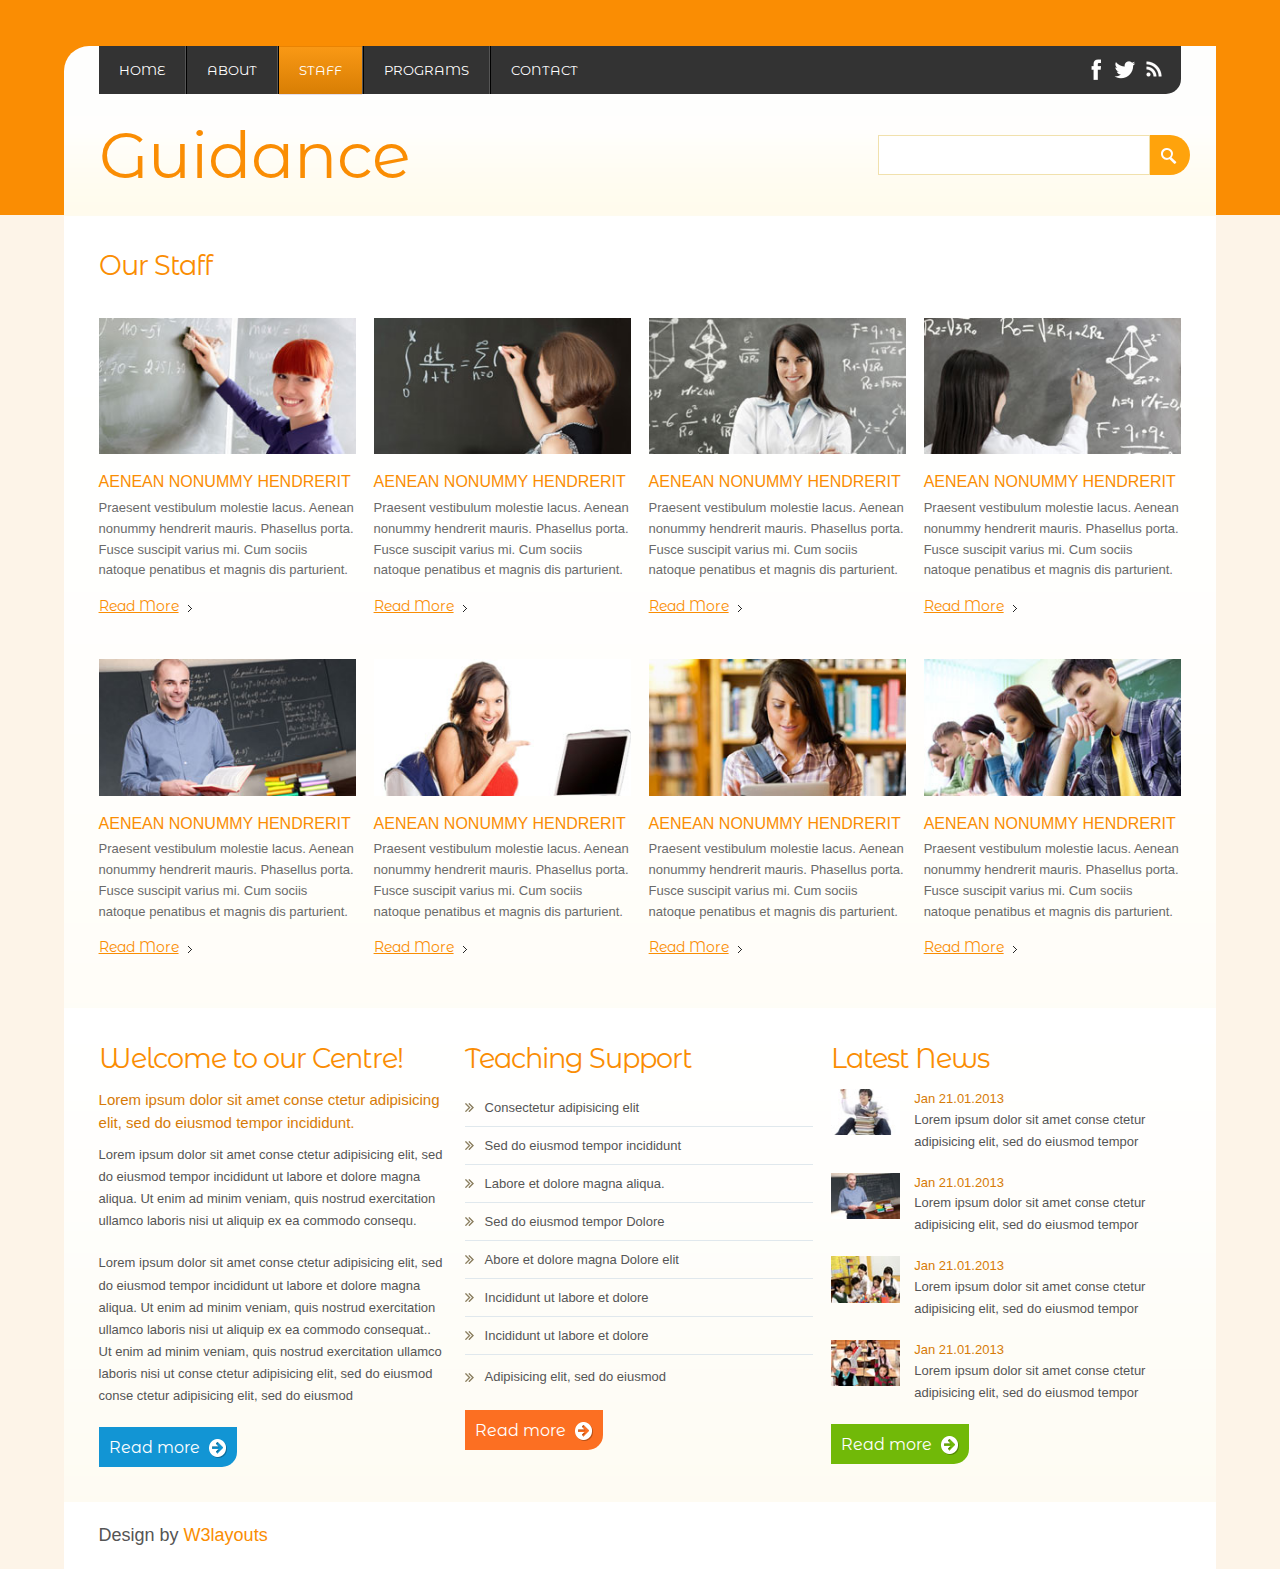
<file: staff.html>
<!--A Design by W3layouts
Author: W3layout
Author URL: http://w3layouts.com
License: Creative Commons Attribution 3.0 Unported
License URL: http://creativecommons.org/licenses/by/3.0/
-->
<!DOCTYPE HTML>
<html>
<head>
<title>Free Guidance Website Template | Staff :: w3layouts</title>
<link href="css/style.css" rel="stylesheet" type="text/css" media="all" />
<meta name="viewport" content="width=device-width, initial-scale=1, maximum-scale=1">
<meta http-equiv="Content-Type" content="text/html; charset=utf-8" />
<link href='http://fonts.googleapis.com/css?family=Montserrat+Alternates' rel='stylesheet' type='text/css'>
<!------ Light Box ------>
<script src="js/jquery.min.js"></script> 
<link rel="stylesheet" href="css/swipebox.css">
<script src="js/ios-orientationchange-fix.js"></script> 
<script src="js/jquery.swipebox.min.js"></script> 
<script type="text/javascript">
		jQuery(function($) {
			$(".swipebox").swipebox();
		});
	</script>
	<!------ Eng Light Box ------>	
</head>
<body>
<div class="header-bg">
	<div class="wrap"> 
		<div class="total-box">
				<div class="total">
					<div class="header_top">
				     	<div class="menu">
				     		<ul>
						    	<li><a href="index.html">Home</a></li>
						    	<li><a href="about.html">About</a></li>
						    	<li class="active"><a href="staff.html">Staff</a></li>
						    	<li><a href="programs.html">Programs</a></li>
						    	<li><a href="contact.html">Contact</a></li>
						    	<div class="clear"></div>
			     			</ul>
				     	</div>
				     	<ul class="follow_icon">
							<li><a href="#" style="opacity: 1;"><img src="images/fb.png" alt=""></a></li>
							<li><a href="#" style="opacity: 1;"><img src="images/tw.png" alt=""></a></li>
							<li><a href="#" style="opacity: 1;"><img src="images/rss.png" alt=""></a></li>
						</ul>
		     			<div class="clear"></div>
		     	</div>
			     <div class="header-bottom">
					 <div class="logo">
						<h1><a href="index.html">Guidance</a></h1>
					 </div>
					<div class="search">
						   <form>
						    	<input type="text" value="">
						    	<input type="submit" value="">
						  </form>
					</div>
					<div class="clear"></div> 
				</div>
			</div>	
		</div>
	 </div>
</div>
	<div class="banner-box">
		<div class="wrap">
			<div class="main-top">
				<div class="main">
			   <div class="heading3">
				  	<h3>Our Staff</h3>
				</div>
				<div class="section group">
					<div class="grid_1_of_4 images_1_of_4">
						<a href="images/t-pic13.jpg" class="swipebox" title="Image Title"> <img src="images/pic13.jpg" alt=""><span class="zoom-icon"></span> </a>
						<h4>Aenean nonummy hendrerit</h4>
						<p>Praesent vestibulum molestie lacus. Aenean nonummy hendrerit mauris. Phasellus porta. Fusce suscipit varius mi. Cum sociis natoque penatibus et magnis dis parturient.</p>
						<a href="#" class="link">Read More</a>
					</div>
					<div class="grid_1_of_4 images_1_of_4">
						<a href="images/t-pic14.jpg" class="swipebox" title="Image Title"> <img src="images/pic14.jpg" alt=""><span class="zoom-icon"></span> </a>
						<h4>Aenean nonummy hendrerit</h4>
						<p>Praesent vestibulum molestie lacus. Aenean nonummy hendrerit mauris. Phasellus porta. Fusce suscipit varius mi. Cum sociis natoque penatibus et magnis dis parturient.</p>
						<a href="#" class="link">Read More</a>
					</div>
					<div class="grid_1_of_4 images_1_of_4">
						<a href="images/t-pic15.jpg" class="swipebox" title="Image Title"> <img src="images/pic15.jpg" alt=""><span class="zoom-icon"></span> </a>
						<h4>Aenean nonummy hendrerit</h4>
						<p>Praesent vestibulum molestie lacus. Aenean nonummy hendrerit mauris. Phasellus porta. Fusce suscipit varius mi. Cum sociis natoque penatibus et magnis dis parturient.</p>
						<a href="#" class="link">Read More</a>
					</div>
					<div class="grid_1_of_4 images_1_of_4">
						<a href="images/t-pic16.jpg" class="swipebox" title="Image Title"> <img src="images/pic16.jpg" alt=""><span class="zoom-icon"></span> </a>
						<h4>Aenean nonummy hendrerit</h4>
						<p>Praesent vestibulum molestie lacus. Aenean nonummy hendrerit mauris. Phasellus porta. Fusce suscipit varius mi. Cum sociis natoque penatibus et magnis dis parturient.</p>
						<a href="#" class="link">Read More</a>
					</div>
					<div class="clear"></div> 
		   		</div>	
		   		<div class="section group">
					<div class="grid_1_of_4 images_1_of_4">
						<a href="images/t-pic17.jpg" class="swipebox" title="Image Title"> <img src="images/pic17.jpg" alt=""><span class="zoom-icon"></span> </a>
						<h4>Aenean nonummy hendrerit</h4>
						<p>Praesent vestibulum molestie lacus. Aenean nonummy hendrerit mauris. Phasellus porta. Fusce suscipit varius mi. Cum sociis natoque penatibus et magnis dis parturient.</p>
						<a href="#" class="link">Read More</a>
					</div>
					<div class="grid_1_of_4 images_1_of_4">
						<a href="images/t-pic18.jpg" class="swipebox" title="Image Title"> <img src="images/pic18.jpg" alt=""><span class="zoom-icon"></span> </a>
						<h4>Aenean nonummy hendrerit</h4>
						<p>Praesent vestibulum molestie lacus. Aenean nonummy hendrerit mauris. Phasellus porta. Fusce suscipit varius mi. Cum sociis natoque penatibus et magnis dis parturient.</p>
						<a href="#" class="link">Read More</a>
					</div>
					<div class="grid_1_of_4 images_1_of_4">
						<a href="images/t-pic19.jpg" class="swipebox" title="Image Title"> <img src="images/pic19.jpg" alt=""><span class="zoom-icon"></span> </a>
						<h4>Aenean nonummy hendrerit</h4>
						<p>Praesent vestibulum molestie lacus. Aenean nonummy hendrerit mauris. Phasellus porta. Fusce suscipit varius mi. Cum sociis natoque penatibus et magnis dis parturient.</p>
						<a href="#" class="link">Read More</a>
					</div>
					<div class="grid_1_of_4 images_1_of_4">
						<a href="images/t-pic20.jpg" class="swipebox" title="Image Title"> <img src="images/pic20.jpg" alt=""><span class="zoom-icon"></span> </a>
						<h4>Aenean nonummy hendrerit</h4>
						<p>Praesent vestibulum molestie lacus. Aenean nonummy hendrerit mauris. Phasellus porta. Fusce suscipit varius mi. Cum sociis natoque penatibus et magnis dis parturient.</p>
						<a href="#" class="link">Read More</a>
					</div>
					<div class="clear"></div> 
		   		</div>	
				</div>
			</div>
		</div>
		<div class="main-bottom">
			<div class="wrap">
			<div class="content-bottom">
				<div class="col_1_of_3 span_1_of_3">
					<h3>Welcome to our Centre!</h3>
					<p class="desc2"><strong>Lorem ipsum dolor sit amet conse ctetur adipisicing elit, sed do eiusmod tempor incididunt.</strong></p>
					<p class="desc1">Lorem ipsum dolor sit amet conse ctetur adipisicing elit, sed do eiusmod tempor incididunt ut labore et dolore magna aliqua. Ut enim ad minim veniam, quis nostrud exercitation ullamco laboris nisi ut aliquip ex ea commodo consequ.</p>
					<p class="desc1">Lorem ipsum dolor sit amet conse ctetur adipisicing elit, sed do eiusmod tempor incididunt ut labore et dolore magna aliqua. Ut enim ad minim veniam, quis nostrud exercitation ullamco laboris nisi ut aliquip ex ea commodo consequat.. Ut enim ad minim veniam, quis nostrud exercitation ullamco laboris nisi ut conse ctetur adipisicing elit, sed do eiusmod conse ctetur adipisicing elit, sed do eiusmod</p>
					<a href="#" class="btn btn-primary"><span>Read more</span><img src="images/more_arrow.png" alt=""></a>
				</div>
				<div class="col_1_of_3 span_1_of_3">
					<h3>Teaching Support</h3>
					<ul class="dishes_list">
										<li><a href="#">Consectetur adipisicing elit</a></li>
										<li><a href="#">Sed do eiusmod tempor incididunt</a></li>
										<li><a href="#">Labore et dolore magna aliqua.</a></li>
										<li><a href="#">Sed do eiusmod tempor Dolore</a></li>
										<li><a href="#">Abore et dolore magna Dolore elit</a></li>
										<li><a href="#">Incididunt ut labore et dolore</a></li>
										<li><a href="#">Incididunt ut labore et dolore</a></li>
										<li class="last"><a href="#">Adipisicing elit, sed do eiusmod</a></li>
										<div class="clear"> </div>
									</ul>
									<a href="#" class="btn btn-primary1"><span>Read more</span><img src="images/more_arrow.png" alt=""></a>
				</div>
				<div class="col_1_of_3 span_1_of_3">
					<h3>Latest News</h3>
								<div class="latest-news-grid">
									<div class="latest-news-pic">
										<img src="images/pic.jpg" title="imag-name">
									</div>
									<div class="latest-news-info">
										<a href="#">Jan 21.01.2013</a>
										<p class="desc1">Lorem ipsum dolor sit amet conse ctetur adipisicing elit, sed do eiusmod tempor</p>
									</div>
									<div class="clear"> </div>
								</div>
								<div class="latest-news-grid">
									<div class="latest-news-pic">
										<img src="images/pic1.jpg" title="imag-name">
									</div>
									<div class="latest-news-info">
										<a href="#">Jan 21.01.2013</a>
										<p class="desc1">Lorem ipsum dolor sit amet conse ctetur adipisicing elit, sed do eiusmod tempor</p>
									</div>
									<div class="clear"> </div>
								</div>
								<div class="latest-news-grid">
									<div class="latest-news-pic">
										<img src="images/pic2.jpg" title="imag-name">
									</div>
									<div class="latest-news-info">
										<a href="#">Jan 21.01.2013</a>
										<p class="desc1">Lorem ipsum dolor sit amet conse ctetur adipisicing elit, sed do eiusmod tempor</p>
									</div>
									<div class="clear"> </div>
								</div>
								<div class="latest-news-grid">
									<div class="latest-news-pic">
										<img src="images/pic3.jpg" title="imag-name">
									</div>
									<div class="latest-news-info">
										<a href="#">Jan 21.01.2013</a>
										<p class="desc1">Lorem ipsum dolor sit amet conse ctetur adipisicing elit, sed do eiusmod tempor</p>
									</div>
									<div class="clear"> </div>
								</div>
					<a href="#" class="btn btn-primary2"><span>Read more</span><img src="images/more_arrow.png" alt=""></a>
				</div>
				<div class="clear"></div> 
			</div>
			</div>
		</div>
	    <div class="wrap">
		   <div class="copy-right">
				<p>Design by <a href="http://w3layouts.com/"> W3layouts</a></p>
			</div>
		</div>
	</div>
</body>
</html>
</file>
<file: css/swipebox.css>
.swipebox-overflow-hidden {
  overflow: hidden!important;
}

#swipebox-overlay img {
  border: none!important;
}

#swipebox-overlay {
  width: 100%;
  height: 100%;
  position: fixed;
  top: 0;
  left: 0;
  opacity: 0;
  z-index: 9999;
  overflow: hidden;
  display: none;
  -webkit-user-select: none;
  -moz-user-select: none;
  user-select: none;
}

#swipebox-slider {
  height: 100%;
  left: 0;
  top: 0;
  width: 100%;
  white-space: nowrap;
  position: absolute;
}

#swipebox-slider .slide {
  background: url(../images/loader.gif) no-repeat center center;
  height: 100%;
  line-height: 1px;
  text-align: center;
  width: 100%;
  display: inline-block;
}

#swipebox-slider .slide:before {
  content: "";
  display: inline-block;
  height: 50%;
  width: 1px;
  margin-right: -1px;
}

#swipebox-slider .slide img {
  display: inline-block;
  max-height: 100%;
  max-width: 100%;
  width: auto;
  height: auto;
  vertical-align: middle;
}

#swipebox-action, #swipebox-caption {
  position: absolute;
  left: 0;
  z-index: 999;
  height: 50px;
  width: 100%;
}

#swipebox-action {
  bottom: -50px;
}
#swipebox-action.visible-bars {
  bottom: 0;
}

#swipebox-action.force-visible-bars {
  bottom: 0!important;
}

#swipebox-caption {
  top: -50px;
  text-align: center;
}
#swipebox-caption.visible-bars {
  top: 0;
}

#swipebox-caption.force-visible-bars {
  top: 0!important;
}

#swipebox-action #swipebox-prev, #swipebox-action #swipebox-next,
#swipebox-action #swipebox-close {
  background-image: url(../images/icons.png);
  background-repeat: no-repeat;
  border: none!important;
  text-decoration: none!important;
  cursor: pointer;
  position: absolute;
  width: 50px;
  height: 50px;
  top: 0;
}

#swipebox-action #swipebox-close {
  background-position: 15px 12px;
  left: 40px;
}

#swipebox-action #swipebox-prev {
  background-position: -32px 13px;
  right: 100px;
}

#swipebox-action #swipebox-next {
  background-position: -78px 13px;
  right: 40px;
}

#swipebox-action #swipebox-prev.disabled,
#swipebox-action #swipebox-next.disabled {
  filter: progid:DXImageTransform.Microsoft.Alpha(Opacity=30);
  opacity: 0.3;
}

#swipebox-slider.rightSpring {
  -moz-animation: rightSpring 0.3s;
  -webkit-animation: rightSpring 0.3s;
}

#swipebox-slider.leftSpring {
  -moz-animation: leftSpring 0.3s;
  -webkit-animation: leftSpring 0.3s;
}

@-moz-keyframes rightSpring {
  0% {
    margin-left: 0px;
  }

  50% {
    margin-left: -30px;
  }

  100% {
    margin-left: 0px;
  }
}

@-moz-keyframes leftSpring {
  0% {
    margin-left: 0px;
  }

  50% {
    margin-left: 30px;
  }

  100% {
    margin-left: 0px;
  }
}

@-webkit-keyframes rightSpring {
  0% {
    margin-left: 0px;
  }

  50% {
    margin-left: -30px;
  }

  100% {
    margin-left: 0px;
  }
}

@-webkit-keyframes leftSpring {
  0% {
    margin-left: 0px;
  }

  50% {
    margin-left: 30px;
  }

  100% {
    margin-left: 0px;
  }
}

/* Skin 
--------------------------*/
#swipebox-overlay {
  background: #0d0d0d;
}

#swipebox-action, #swipebox-caption {
  text-shadow: 1px 1px 1px black;
  background-color: #0d0d0d;
  background-image: -webkit-gradient(linear, 50% 0%, 50% 100%, color-stop(0%, #0d0d0d), color-stop(100%, #000000));
  background-image: -webkit-linear-gradient(#0d0d0d, #000000);
  background-image: -moz-linear-gradient(#0d0d0d, #000000);
  background-image: -o-linear-gradient(#0d0d0d, #000000);
  background-image: linear-gradient(#0d0d0d, #000000);
  -webkit-box-shadow: 0 1px 1px 1px #212121, inset 0 1px 1px 1px black;
  -moz-box-shadow: 0 1px 1px 1px #212121, inset 0 1px 1px 1px black;
  box-shadow: 0 1px 1px 1px #212121, inset 0 1px 1px 1px black;
  filter: progid:DXImageTransform.Microsoft.Alpha(Opacity=95);
  opacity: 0.95;
}

#swipebox-action {
  -webkit-box-shadow: 0 -1px -1px 1px #212121, inset 0 -1px -1px 1px black;
  -moz-box-shadow: 0 -1px -1px 1px #212121, inset 0 -1px -1px 1px black;
  box-shadow: 0 -1px -1px 1px #212121, inset 0 -1px -1px 1px black;
}

#swipebox-caption {
  color: white!important;
  font-size: 15px;
  line-height: 43px;
  font-family: Helvetica, Arial, sans-serif;
}
</file>
<file: css/style.css>
/*
Author: W3layout
Author URL: http://w3layouts.com
License: Creative Commons Attribution 3.0 Unported
License URL: http://creativecommons.org/licenses/by/3.0/
*/
/* reset */
html,body,div,span,applet,object,iframe,h1,h2,h3,h4,h5,h6,p,blockquote,pre,a,abbr,acronym,address,big,cite,code,del,dfn,em,img,ins,kbd,q,s,samp,small,strike,strong,sub,sup,tt,var,b,u,i,dl,dt,dd,ol,nav ul,nav li,fieldset,form,label,legend,caption,article,aside,canvas,details,embed,figure,figcaption,footer,header,hgroup,menu,nav,output,ruby,section,summary,time,mark,audio,video{
    margin:0;padding:0;border:0;font-size:100%;font:inherit;vertical-align:baseline;
}
article, aside, details, figcaption, figure,footer, header, hgroup, menu, nav, section {display: block;}
ol,ul{list-style:none;margin:0;padding:0;}
blockquote,q{quotes:none;}
blockquote:before,blockquote:after,q:before,q:after{content:'';content:none;}

/* start editing from here */
a{text-decoration:none;}
.txt-rt{text-align:right;}/* text align right */
.txt-lt{text-align:left;}/* text align left */
.txt-center{text-align:center;}/* text align center */
.float-rt{float:right;}/* float right */
.float-lt{float:left;}/* float left */
.clear{clear:both;}/* clear float */
.pos-relative{position:relative;}/* Position Relative */
.pos-absolute{position:absolute;}/* Position Absolute */
.vertical-base{	vertical-align:baseline;}/* vertical align baseline */
.vertical-top{	vertical-align:top;}/* vertical align top */
.underline{	padding-bottom:5px;	border-bottom: 1px solid #eee; margin:0 0 20px 0;}/* Add 5px bottom padding and a underline */
nav.vertical ul li{	display:block;}/* vertical menu */
nav.horizontal ul li{	display: inline-block;}/* horizontal menu */
img{max-width:100%;}
/*end reset*/
body{
	font-family:Arial, Helvetica, sans-serif;
}
.wrap{
	width:80%;
	margin:0 auto;
	-moz-transition:all .2s linear;
	-webkit-transition:all .2s linear; 
	-o-transition:all .2s linear; 
	-ms-transition:all .2s linear;
}
.total{
	border-radius: 25px 0 0 0;
	padding:0 3%;
	background: url(../images/gradient.png) 0 bottom repeat-x;
}
.header-bg{
	background:#FA8D03;
}
.logo h1 a{
	font-family: 'Montserrat Alternates', sans-serif;
	font-size:4em;
	color:#FA8D03;
}
.logo h3 a{
	font-family: 'Montserrat Alternates', sans-serif;
	font-size:2em;
	color:#FA8D03;
}
.header_top{
	background:#333;
	-webkit-border-radius: 0 0 15px 0;
	-moz-border-radius: 0 0 15px 0;
	border-radius: 0 0 15px 0;
}
.total-box{
	padding-top:4%;
}
/*--menu--*/
.menu{
	float: left;
}
.menu li {
	float: left;
	border-right: 2px ridge #555;
}
.menu li a {
	font-family: 'Montserrat Alternates', sans-serif;
	font-size: 0.823em;
	text-transform: uppercase;
	color: #FFF;
	display: block;
	padding: 16px 20px;
	-webkit-transition: all .9s;
	-moz-transition: all .9s;
	-o-transition: all .9s;
	-ms-transition: all .9s;
	transition: all .9s;
}
.menu li a:hover, .menu li.active a {
	background: -webkit-gradient(linear, 50% 0%, 50% 100%, color-stop(0%, #FA9915), color-stop(100%, #D87E04));
	background: -webkit-linear-gradient(top, #FA9915, #D87E04);
	background: -moz-linear-gradient(top, #fa9915, #d87e04);
	background: -o-linear-gradient(top, #fa9915, #d87e04);
	background: linear-gradient(top, #fa9915, #d87e04);
	background-color: #F18D05;
	border-color: #BF7004;
	color: #FFF;
	-webkit-transition: all .9s;
	-moz-transition: all .9s;
	-o-transition: all .9s;
	-ms-transition: all .9s;
	transition: all .9s;
	-webkit-box-shadow:rgba(90, 52, 139, 0.16) 0 1px 0, inset #E98303 0 1px 0;
	-moz-box-shadow:rgba(90, 52, 139, 0.16) 0 1px 0, inset #E98303 0 1px 0;
	box-shadow: rgba(90, 52, 139, 0.16) 0 1px 0, inset #E98303 0 1px 0;
}
.menu li:nth-child(5){
	border-right:none;
}
.follow_icon {
	list-style: none;
	float: right;
	margin: 11px 15px 0;
}
.follow_icon li {
	float: left;
	margin-left:5px;
}
.follow_icon li :hover {
	opacity: 0.7;
}
.follow_icon li a img {
	vertical-align: middle;
}
.header-bottom{
	padding: 2% 0;
}
.logo{
	float:left;
}
.search {
	float:right;
	width:28%;
	padding-top:1.8%;
}
.search input[type="text"] {
	outline: none;
	padding: 9px 16px;
	outline: none;
	color: #202020;
	background: #FFF;
	border: none;
	width: 78.33%;
	line-height: 1.5em;
	border: 1px solid #F1E1AD;
}
.search input[type="submit"] {
	background:#FFA30C url('../images/search.png') no-repeat 11px 13px;
	padding: 10px 20px;
	border: none;
	cursor: pointer;
	width: 2.33%;
	position: absolute;
	line-height: 1.5em;
	border-radius: 0px 20px 20px 0px;
	-webkit-border-radius: 0px 20px 20px 0px;
	-moz-border-radius: 0px 20px 20px 0px;
	-o-border-radius: 0px 20px 20px 0px;
}
.search input[type="submit"]:hover {
	background:#333 url('../images/search.png') no-repeat 11px 13px;
}
.banner-box{
	background:#FDF4E8;
}
.main{
	padding:3%;
}
.main-top{
	background: url(../images/1.png)  repeat-x;
}
/*  GRID OF THREE   ============================================================================= */
.col_1_of_3{
	display: block;
	float:left;
	margin: 1% 0 1% 1.6%;
}
.col_1_of_3:first-child { margin-left: 0; }
.span_1_of_3 {
	width: 32.2%;
}
.span_1_of_3  h3{
	color:#FA8D03;
	margin-bottom:0.5em;
	font-size:1.7em;
	line-height: 1.2;
	font-family: 'Montserrat Alternates', sans-serif;
	margin-top: 0px;
	letter-spacing: -1px;
}
/***** Media Quries *****/
@media only screen and (max-width: 1024px) {
	.wrap{
		width:95%;
	}	
}
/*  GO FULL WIDTH AT LESS THAN 640 PIXELS */
@media only screen and (max-width: 640px) and (min-width: 480px) {
	.wrap{
		width:95%;
	}
	.col_1_of_3{ 
		margin: 1% 0 1% 0%;
	}
	.span_1_of_3 {
		width:94%;
		padding:3%;  
	}
}

/*  GO FULL WIDTH AT LESS THAN 480 PIXELS */
@media only screen and (max-width: 480px) {
     
     .wrap{
		width:95%;
	}		
	.col_1_of_3{ 
		margin: 1% 0 1% 0%;
	}
	.span_1_of_3 {
		width:92%;
		padding:4%;
	}
}
.title-img{
	background-color: #E91546;
	padding: 5px 0 2px 13px;
	margin-bottom: 24px;
	-webkit-border-radius: 0 0 15px 0;
	-moz-border-radius: 0 0 15px 0;
	border-radius: 0 0 15px 0;			
}
.title {
	color: #FFF;
	width: 20%;
	margin: 0;
	overflow: hidden;
	float:left;
}
.title-desc{
	float:left;
}
.title-desc p {
	color: #FFF;
	font-size: 1.5em;
	padding-top: 10px;
	font-family: 'Montserrat Alternates', sans-serif;
}
p.title-desc{
	color:#fff;
}
.title-img1{
	background-color: #FC6F22;
	padding: 5px 0 2px 13px;
	margin-bottom: 24px;
	-webkit-border-radius: 0 0 15px 0;
	-moz-border-radius: 0 0 15px 0;
	border-radius: 0 0 15px 0;
}
.title-img2{
	background-color: #71B908;
	padding: 5px 0 2px 13px;
	margin-bottom: 24px;
	-webkit-border-radius: 0 0 15px 0;
	-moz-border-radius: 0 0 15px 0;
	border-radius: 0 0 15px 0;
}
.desc{
	color: #E91546;
	font-size:15px;
	line-height:1.5em;
	margin-bottom:10px;
}
.desc1{
	color: #555;
	font-size: 13px;
	line-height: 1.7em;
	margin-bottom: 20px;
}
.btn.btn-primary {
	box-shadow: none;
	background: none;
	position: relative;
	text-decoration: none;
	display: inline-block;
	padding: 11px 10px 9px 10px;
	font-family: 'Montserrat Alternates', sans-serif;
	color: #FFF;
	border: none;
	letter-spacing: 0;
	text-shadow: none;
	text-decoration: none!important;
	background: #1295D4;
	-webkit-transition: all 0.3s ease;
	-moz-transition: all 0.3s ease;
	-o-transition: all 0.3s ease;
	transition: all 0.3s ease;
	-webkit-border-radius: 0 0 15px 0;
	-moz-border-radius: 0 0 15px 0;
	border-radius: 0 0 15px 0;
}
.btn.btn-primary1 {
	box-shadow: none;
	background: none;
	position: relative;
	text-decoration: none;
	display: inline-block;
	padding: 11px 10px 9px 10px;
	font-family: 'Montserrat Alternates', sans-serif;
	color: #FFF;
	border: none;
	letter-spacing: 0;
	text-shadow: none;
	text-decoration: none!important;
	background: #FC6F22;
	-webkit-transition: all 0.3s ease;
	-moz-transition: all 0.3s ease;
	-o-transition: all 0.3s ease;
	transition: all 0.3s ease;
	-webkit-border-radius: 0 0 15px 0;
	-moz-border-radius: 0 0 15px 0;
	border-radius: 0 0 15px 0;
}
.btn.btn-primary2 {
	box-shadow: none;
	background: none;
	position: relative;
	text-decoration: none;
	display: inline-block;
	padding: 11px 10px 9px 10px;
	font-family: 'Montserrat Alternates', sans-serif;
	color: #FFF;
	border: none;
	letter-spacing: 0;
	text-shadow: none;
	text-decoration: none!important;
	background: #71B908;
	-webkit-transition: all 0.3s ease;
	-moz-transition: all 0.3s ease;
	-o-transition: all 0.3s ease;
	transition: all 0.3s ease;
	-webkit-border-radius: 0 0 15px 0;
	-moz-border-radius: 0 0 15px 0;
	border-radius: 0 0 15px 0;
}
.btn.btn-primary img, .btn.btn-primary1 img, .btn.btn-primary2 img  {
	vertical-align: middle;
}
.btn.btn-primary>span, .btn.btn-primary1>span, .btn.btn-primary2>span{
	float: left;
	margin-right: 9px;
}
.btn.btn-primary:hover, .btn.btn-primary1:hover, .btn.btn-primary2:hover {
	background: none;
	color: #FFF;
	background:#333;
	-webkit-transition: all 0.3s ease;
	-moz-transition: all 0.3s ease;
	-o-transition: all 0.3s ease;
	transition: all 0.3s ease;
}
.desc-middle{
	color: #FC6F22;
	font-size:15px;
	line-height:1.5em;
	margin-bottom:10px;
}
.last{
	color: #71B908;
	font-size:15px;
	line-height:1.5em;
	margin-bottom:10px;
}
.content-bottom{
	background: url(../images/2.png) repeat-x;
	padding: 3%;
	margin-top: -5px;
}
ul.dishes_list li{
	border-bottom: 1px solid #E0E8ED;
	padding: 6px 0;
}
ul.dishes_list li.last{
	border-bottom:none;	
}
ul.dishes_list li a {
	color: #555;
	font-size:13px;
	display: block;
	padding: 5px 0 5px 20px;
	background: url(../images/marker.png) no-repeat 0;
}
ul.dishes_list li a:hover {
	color: #FA8D03;
}
.desc2 {
	color:#D67B07;
	font-size: 15px;
	line-height: 1.5em;
	margin-bottom: 10px;
}
.latest-news-pic {
	float: left;
	width: 20%;	
}
.latest-news-info {
	float: right;
	width: 76%;
}
.latest-news-info a {
	color: #D67B07;
	font-size: 13px;
	line-height: 1.5em;
	-moz-transition: background 0.3s ease-out;
	-o-transition: background 0.3s ease-out;
	-webkit-transition: background 0.3s ease-out;
	transition: all 0.3s ease-out;
}
.latest-news-info a:hover {
	color:#000;
}
.mid-grid p {
	color: #777;
	font-size: 0.875em;
	display: block;
	padding: 1em 0;
	line-height: 1.5em;
}
.section-top{
	padding-bottom:10px;
}
.copy-right {
	padding:2% 3%;
	background: #fff;
}
.copy-right p{
	font-size:18px;
	color:#555;
}
.copy-right p a{
	color:#FA8D03;
}
.copy-right p a:hover{
	color:#333;
}
/*--about--*/
.grid_1_of_3:first-child {
	margin-left: 0;
}
.grid_1_of_3 {
	width:32%;
}
.col_1_of_3 {
	display: block;
	float: left;
	margin:0% 0 0% 1.6%;
}
.about_desc h2 {
	color: #FA8D03;
	margin-bottom: 0.5em;
	font-size: 1.7em;
	line-height: 1.2;
	font-family: 'Montserrat Alternates', sans-serif;
	margin-top: 0px;
	letter-spacing: -1px;
}
.grid_1_of_3 img {
	max-width: 100%;
	display: block;
}
.grid_1_of_3 p {
	font-size:13px;
	padding: 5px 0;
	color: #7E7E7E;
	line-height: 1.8em;
}
.history-desc {
	padding-bottom: 15px;
}
.year {
	float: left;
}
.year p {
	color: #555;
	font-size: 1.2em;
}
.grid_1_of_3 p.history {
	float: left;
	width: 80%;
	margin-left: 4%;
	font-size:13px;
	color: #6A6A6A;
	line-height: 1.8em;
}
.numb_list {
	color: #FFF;
	float: left;
	font-family: 'Montserrat Alternates', sans-serif;
	font-size: 35px;
	line-height: 49px;
	text-align: center;
	width: 50px;
	height: 50px;
	margin: 2px 17px 15px 0;
}
.red {
	background: #E91546;
}
p.link1 {
	margin-bottom: 5px;
}
.blue {
	background:#FC6F22;
}
.green {
	background: #71B908;
}
.link1 a{
	color:#FA8D03;
}
/*--programs--*/
.grid_1_of_4:first-child {
	margin-left: 0;
}
.images_1_of_4 {
	width: 23.8%;
	position: relative;
}
.grid_1_of_4 {
	display: block;
	float: left;
	margin: 2% 0 2% 1.6%;
}
.grid_1_of_4 h4 {
	text-transform: uppercase;
	font-size: 1em;
	line-height: 22px;
	color:#FA8D03;
	-webkit-transition: all 0.3s ease-out;
	-moz-transition: all 0.3s ease-out;
	-ms-transition: all 0.3s ease-out;
	-o-transition: all 0.3s ease-out;
	transition: all 0.3s ease-out;
	cursor: pointer;
	padding: 13px 0px 2px 0px;
}
.grid_1_of_4 h4:hover {
	color:#333;
}
.grid_1_of_4 p {
	font-size: 13px;
	padding: 0.2em 0em 1.2em 0em;
	color: #6A6A6A;
	line-height: 1.6em;
}
.link {
	background: url(../images/arrow.gif) no-repeat 100% 8px;
	display: inline-block;
	padding: 0 13px 0 0;
	line-height: 19px;
	font-size: 14px;
	font-style: normal;
	text-decoration: underline;
	color:#FA8D03;
	font-family: 'Montserrat Alternates', sans-serif;
}
.link:hover{
	text-decoration:none;
}
.heading3 h3 {
	color: #FA8D03;
	margin-bottom: 0.5em;
	font-size: 1.7em;
	line-height: 1.2;
	font-family: 'Montserrat Alternates', sans-serif;
	margin-top: 0px;
	letter-spacing: -1px;
}
/*--contact--*/
/*  Contact Form  ============================================================================= */
.col{
	display: block;
	float:left;
	margin: 1% 0 1% 1.6%;
}
.col:first-child{
	margin-left:0;
}	
.span_2_of_3 {
	width: 66.1%;
}
.span_2_of_3  h3,
.span_1_of_3  h3 {
	color: #FA8D03;
	margin-bottom: 0.5em;
	font-size: 1.7em;
	line-height: 1.2;
	font-family: 'Montserrat Alternates', sans-serif;
	margin-top: 0px;
	letter-spacing: -1px;
}
.contact-form{
	position:relative;
	padding-bottom:30px;
}
.contact-form div{
	padding:5px 0;
}
.contact-form span{
	display:block;
	font-size:0.8125em;
	color: #333;
	padding-bottom:5px;
}
.contact-form input[type="text"],.contact-form textarea{
	padding:8px;
	display:block;
	width:98%;
	background:#fcfcfc;
	border: none;
	outline:none;
	color:#464646;
	font-size:0.8125em;
	font-family:Arial, Helvetica, sans-serif;
	box-shadow: inset 0px 0px 3px #999;
	-webkit-box-shadow: inset 0px 0px 3px #999;
	-moz-box-shadow: inset 0px 0px 3px #999;
	-o-box-shadow: inset 0px 0px 3px #999;
	-webkit-appearance:none;
}
.contact-form textarea{
	resize:none;
	height:120px;		
}
.contact-form input[type="submit"]{
	padding:7px 20px;
	color:#FFF;
	cursor:pointer;
	background:#FA8D03 url(../images/large-button-overlay.png);
	border: 1px solid rgba(0, 0, 0, 0.25);
	text-shadow: 0 -1px 1px rgba(0, 0, 0, 0.25);
	-webkit-box-shadow: 0 1px 3px rgba(0, 0, 0, 0.50);
	-webkit-border-radius: 5px;
    border-radius:2px;
    font-family:Arial, Helvetica, sans-serif;
    position:absolute;
    right:0;
}
.contact-form input[type="submit"]:hover{
	background-color:#333;
}
.contact-form input[type="submit"]:active{
	background-color:#333;  
}
.company_address p{
	font-size: 13px;
	padding: 0.2em 0em 1.2em 0em;
	color: #6A6A6A;
	line-height: 1.6em;
}
.company_address p span{
	text-decoration:underline;
	color:#333;
	cursor:pointer;
}
.company_address p span:hover{
	text-decoration:none;
}
.map{
	border:1px solid #C7C7C7;
	margin-bottom:15px;
}

/***** Media Quries *****/
@media only screen and (max-width: 1024px) {
	.wrap{
		width:95%;
	}	
}
/*  GO FULL WIDTH AT LESS THAN 800 PIXELS */

@media only screen and (max-width: 800px) {
	.wrap{
		width:95%;
	}
	.span_2_of_3 {
		width:94%;
		padding:3%; 
	}
	.col{ 
		margin: 1% 0 1% 0%;
	}
	.span_1_of_3 {
		width:94%;
		padding:3%; 
	}
}

/*  GO FULL WIDTH AT LESS THAN 640 PIXELS */

@media only screen and (max-width: 640px) and (min-width: 480px) {
	.wrap{
		width:95%;
	}
	.span_2_of_3 {
		width:94%;
		padding:3%; 
	}
	.col{ 
		margin: 1% 0 1% 0%;
	}
	.span_1_of_3 {
		width:94%;
		padding:3%; 
	}
   
   .contact-form input[type="text"],.contact-form textarea{
		width:97%;
	}
}
/*  GO FULL WIDTH AT LESS THAN 480 PIXELS */

@media only screen and (max-width: 480px) {
	.wrap{
		width:95%;
	}
	.span_2_of_3 {
		width:90%;
		padding:5%; 
	}
	.col { 
		margin: 1% 0 1% 0%;
	}
	.span_1_of_3 {
		width:90%;
		padding:5%; 
	}
	.contact-form input[type="text"],.contact-form textarea{
		width:92%;
	}
}
/*--404--*/
.page-not-found {
	padding: 30px 0;
}
.page-not-found h1 {
	font-size: 15em;
	color: #F0F0F0;
	text-align: center;
	text-shadow: 1px 1px 6px #AAA;
	-moz-text-shadow: 1px 1px 6px #aaa;
	-webkit-text-shadow: 1px 1px 6px #aaa;
	-o-text-shadow: 1px 1px 6px #aaa;
}
/*--Responsive design--*/
@media (max-width:1366px){
	.wrap{
		width:90%;
	}	
	.grid_1_of_3 p.history {
		width: 77%;
	}
}
@media (max-width:1280px){
	.wrap{
		width:90%;
	}	
	.grid_1_of_3 p.history {
		width: 77%;
	}
}
@media (max-width:1024px){
	.wrap{
		width:90%;
	}	
	.grid_1_of_3 p.history {
		width: 72%;
	}
	.search input[type="text"] {
		width: 69.33%;
	}
	.title-desc p {
		font-size: 1.4em;
	}
	.grid_1_of_4 h4 {
		font-size: 12px;
	}
	.span_2_of_3 h3, .span_1_of_3 h3 {
		font-size: 1.4em;
	}
	.contact-form input[type="text"], .contact-form textarea {
		width: 94%;
	}
	.main-top {
		background: url(../images/1.png) repeat-x;
	}
	.content-bottom {
		background: url(../images/1024bottom.png) repeat-x;
	}
	.logo h1 a {
		font-size: 3.5em;
	}
}
@media (max-width:800px){
	.wrap{
		width:90%;
	}	
	.grid_1_of_3 p.history {
		width: 69%;
	}
	.search input[type="text"] {
		width: 69.33%;
	}
	.title-desc p {
		font-size: 1.4em;
	}
	.grid_1_of_4 h4 {
		font-size: 12px;
	}
	.span_2_of_3 h3, .span_1_of_3 h3 {
		font-size: 1.4em;
	}
	.contact-form input[type="text"], .contact-form textarea {
		width: 94%;
	}
	.logo h1 a {
		font-size: 3em;
	}
	.search {
		width: 37%;
	}
	.about_desc h2 {
		font-size: 1.6em;
	}
	.year p {
		font-size: 1.1em;
	}
	.main-top {
		background: url(../images/800.png) repeat-x;
	}
	.content-bottom {
		background: url(../images/800bottom.png) repeat-x;
	}
}
@media (max-width:640px){
	.wrap{
		width:90%;
	}	
	.grid_1_of_3 p.history {
		width: 69%;
	}
	.search input[type="text"] {
		width:61.33%;
		padding: 7px 16px;
	}
	.title-desc p {
		font-size: 1.4em;
	}
	.grid_1_of_4 h4 {
		font-size: 12px;
	}
	.span_2_of_3 h3, .span_1_of_3 h3 {
		font-size: 1.4em;
	}
	.contact-form input[type="text"], .contact-form textarea {
		width: 94%;
	}
	.logo h1 a {
		font-size:2.5em;
	}
	.search {
		width: 37%;
	}
	.about_desc h2 {
		font-size: 1.4em;
	}
	.year p {
		font-size: 1.1em;
	}
	.main-top {
		background: url(../images/640.png) repeat-x;
	}
	.content-bottom {
		background: url(../images/640bottom.png) repeat-x;
	}
	.menu li a {
		padding: 10px 9px;
		font-size: 12px;
	}
	.follow_icon {
		margin: 5px 10px 0;
	}
	.search input[type="submit"] {
		padding: 8px 20px;
		background: #FFA30C url('../images/search.png') no-repeat 12px 11px;
	}
	.grid_1_of_3 {
		width:100%;
	}
	.images_1_of_4 {
		width:100%;
	}
}
@media (max-width:480px){
	.wrap{
		width:90%;
	}	
	.grid_1_of_3 p.history {
		width: 69%;
	}
	.search input[type="text"] {
		width:61.33%;
		padding: 7px 16px;
	}
	.title-desc p {
		font-size: 1.4em;
	}
	.grid_1_of_4 h4 {
		font-size: 12px;
	}
	.span_2_of_3 h3, .span_1_of_3 h3 {
		font-size: 1.4em;
	}
	.contact-form input[type="text"], .contact-form textarea {
		width: 94%;
	}
	.logo h1 a {
		font-size:2.5em;
	}
	.search {
		width:92%;
		float:none;
	}
	.about_desc h2 {
		font-size: 1.4em;
	}
	.year p {
		font-size: 1.1em;
	}
	.main-top {
		background: url(../images/640.png) repeat-x;
	}
	.content-bottom {
		background: url(../images/640bottom.png) repeat-x;
	}
	.menu li a {
		padding: 10px 9px;
		font-size: 12px;
	}
	.follow_icon {
		margin: 5px 10px 0;
	}
	.search input[type="submit"] {
		padding: 8px 20px;
		background: #FFA30C url('../images/search.png') no-repeat 12px 11px;
	}
	.grid_1_of_3 {
		width:100%;
	}
	.images_1_of_4 {
		width:100%;
	}
	.menu {
		float:none;
	}
	.follow_icon {
		float: none;
	}
	.follow_icon li {
		display: inline-block;
	}
	.logo {
		float:none;
	}
	.header-bottom {
		text-align: center;
	}
}
@media (max-width:320px){
	.wrap{
		width:90%;
	}	
	.grid_1_of_3 p.history {
		width: 69%;
	}
	.search input[type="text"] {
		width:61.33%;
		padding: 7px 16px;
	}
	.title-desc p {
		font-size: 1.1em;
	}
	.grid_1_of_4 h4 {
		font-size: 12px;
	}
	.span_2_of_3 h3, .span_1_of_3 h3 {
		font-size: 1.2em;
	}
	.contact-form input[type="text"], .contact-form textarea {
		width: 94%;
	}
	.logo h1 a {
		font-size:2.5em;
	}
	.search {
		width:92%;
		float:none;
	}
	.about_desc h2 {
		font-size: 1.2em;
	}
	.year p {
		font-size: 1.1em;
	}
	.main-top {
		background: url(../images/640.png) repeat-x;
	}
	.content-bottom {
		background: url(../images/640bottom.png) repeat-x;
	}
	.menu li a {
		padding: 10px 9px;
		font-size: 12px;
	}
	.follow_icon {
		margin: 5px 10px 0;
	}
	.search input[type="submit"] {
		padding: 8px 20px;
		background: #FFA30C url('../images/search.png') no-repeat 12px 11px;
	}
	.grid_1_of_3 {
		width:100%;
	}
	.images_1_of_4 {
		width:100%;
	}
	.menu {
		float:none;
	}
	.follow_icon {
		float: none;
	}
	.follow_icon li {
		display: inline-block;
	}
	.logo {
		float:none;
	}
	.header-bottom {
		text-align: center;
	}
	.menu li {
		float: none;
		border-right:0;
	}
}
</file>
